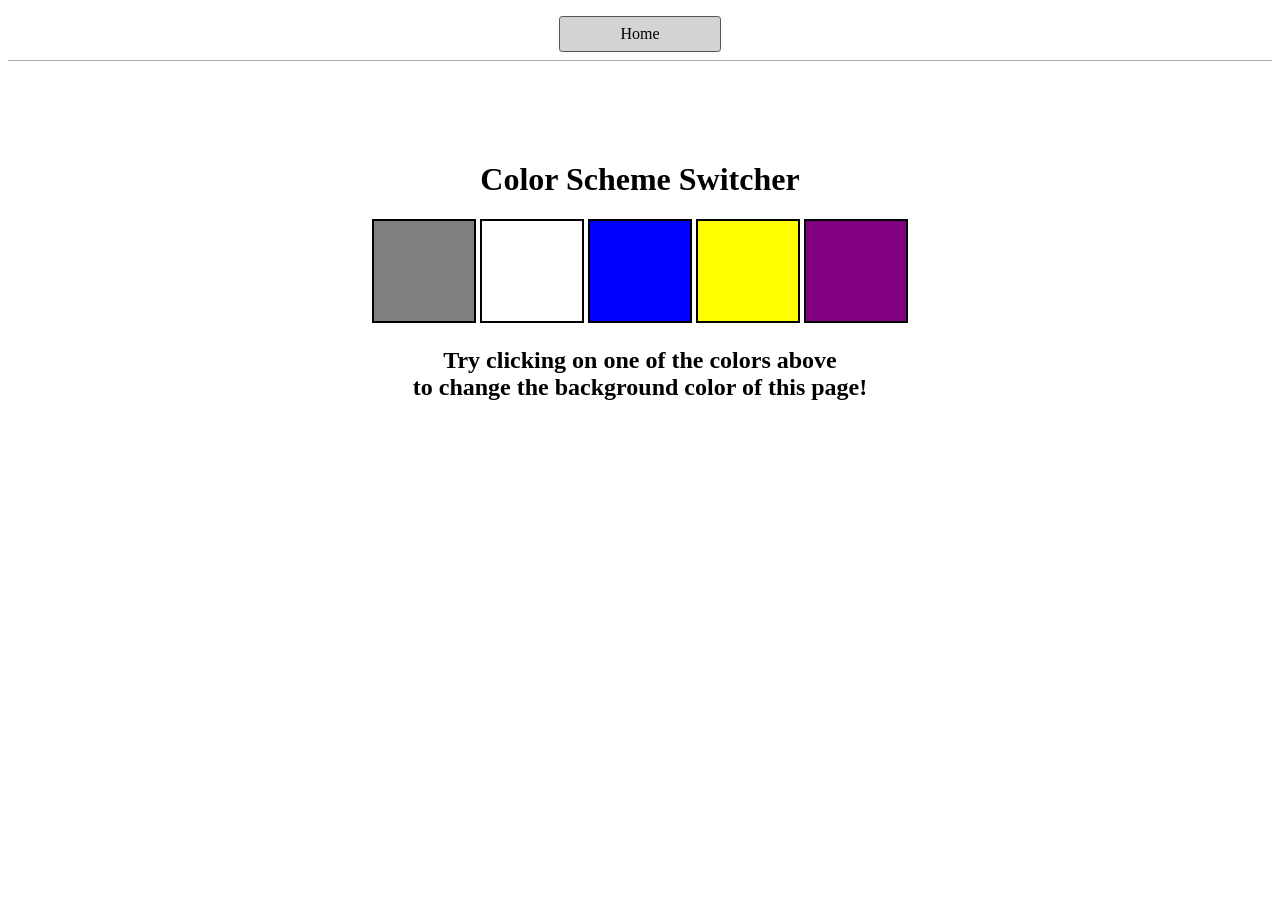
<file: 07_projects/1-colorChanger/index.html>
<!DOCTYPE html>
<html lang="en">
  <head>
    <meta charset="UTF-8" />
    <meta name="viewport" content="width=device-width, initial-scale=1.0" />
    <meta http-equiv="X-UA-Compatible" content="ie=edge" />
    <link rel="stylesheet" href="style.css" />

    <title>JavaScript Background Color Switcher</title>
  </head>
  <body>
    <nav>
      <a  href="../index.html" aria-current="page">Home</a>
    </nav>
    <main>
    <div class="canvas">
      <!-- <a
        style="
          background-color: #fff;
          padding: 10px 30px;
          border-radius: 8px;
          color: #212121;
          text-decoration: none;
          border: 2px solid #212121;
        "
        href="../index.html"
        >Back to Home Page</a
      > -->
      <h1>Color Scheme Switcher</h1>
      <span class="button" id="grey"></span>
      <span class="button" id="white"></span>
      <span class="button" id="blue"></span>
      <span class="button" id="yellow"></span>
      <span class="button" id="purple"></span>
      <h2>
        Try clicking on one of the colors above
        <span>to change the background color of this page!</span>
      </h2>
    </div>
    

    <script src="script.js"></script>

  </body>
</html>
</file>
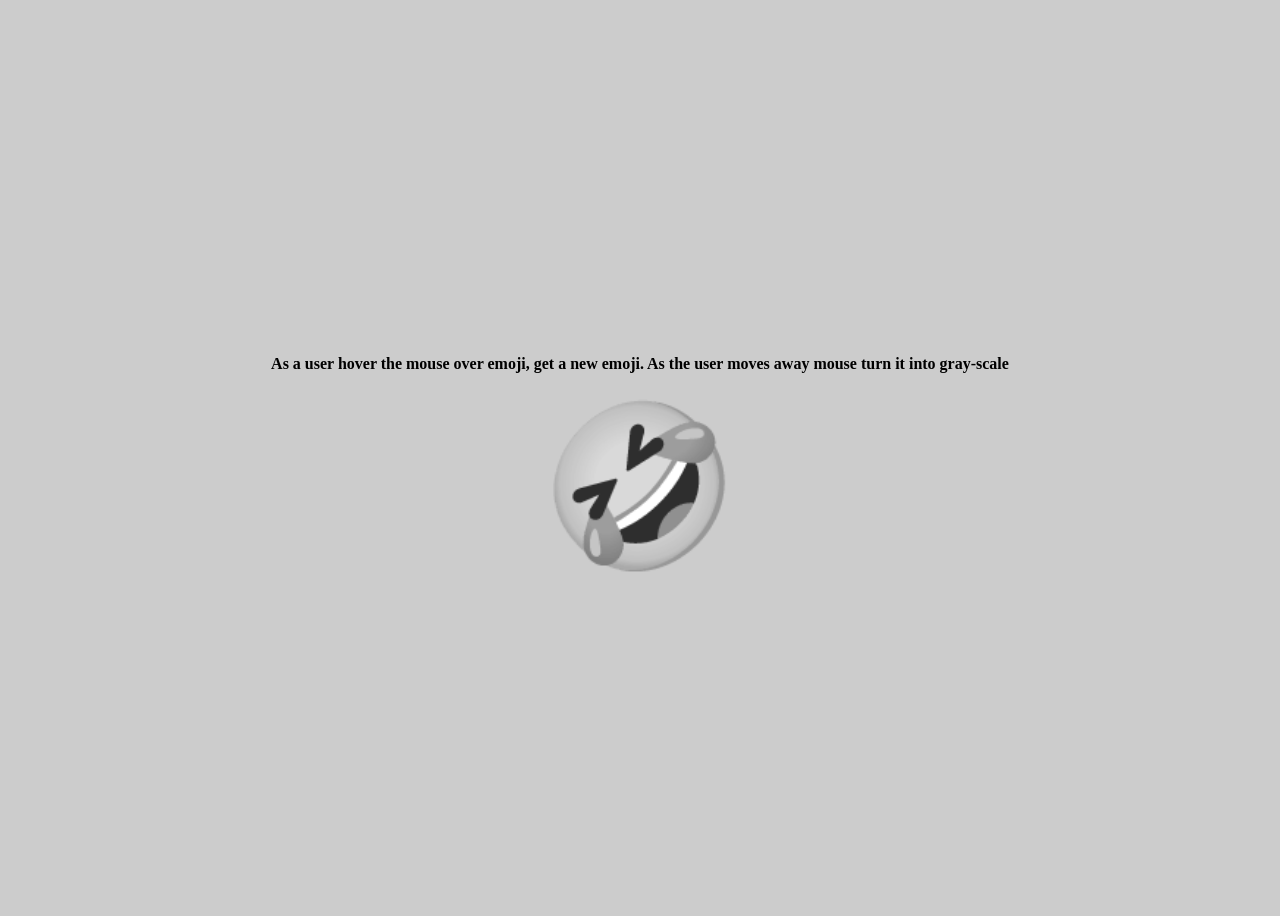
<file: 07_projects/10-emoji/index.html>
<html lang="en">
  <head>
    <meta charset="UTF-8" />
    <meta http-equiv="X-UA-Compatible" content="IE=edge" />
    <meta name="viewport" content="width=device-width, initial-scale=1.0" />
    <title>Random Emojies</title>
    <link rel="stylesheet" href="style.css" />
  </head>
  <body>
    <h4>
      As a user hover the mouse over emoji, get a new emoji. As the user moves
      away mouse turn it into gray-scale
    </h4>
    <div id="emoji">🤣</div>

    <script src="chaiaurcode.js"></script>
  </body>
</html>
</file>
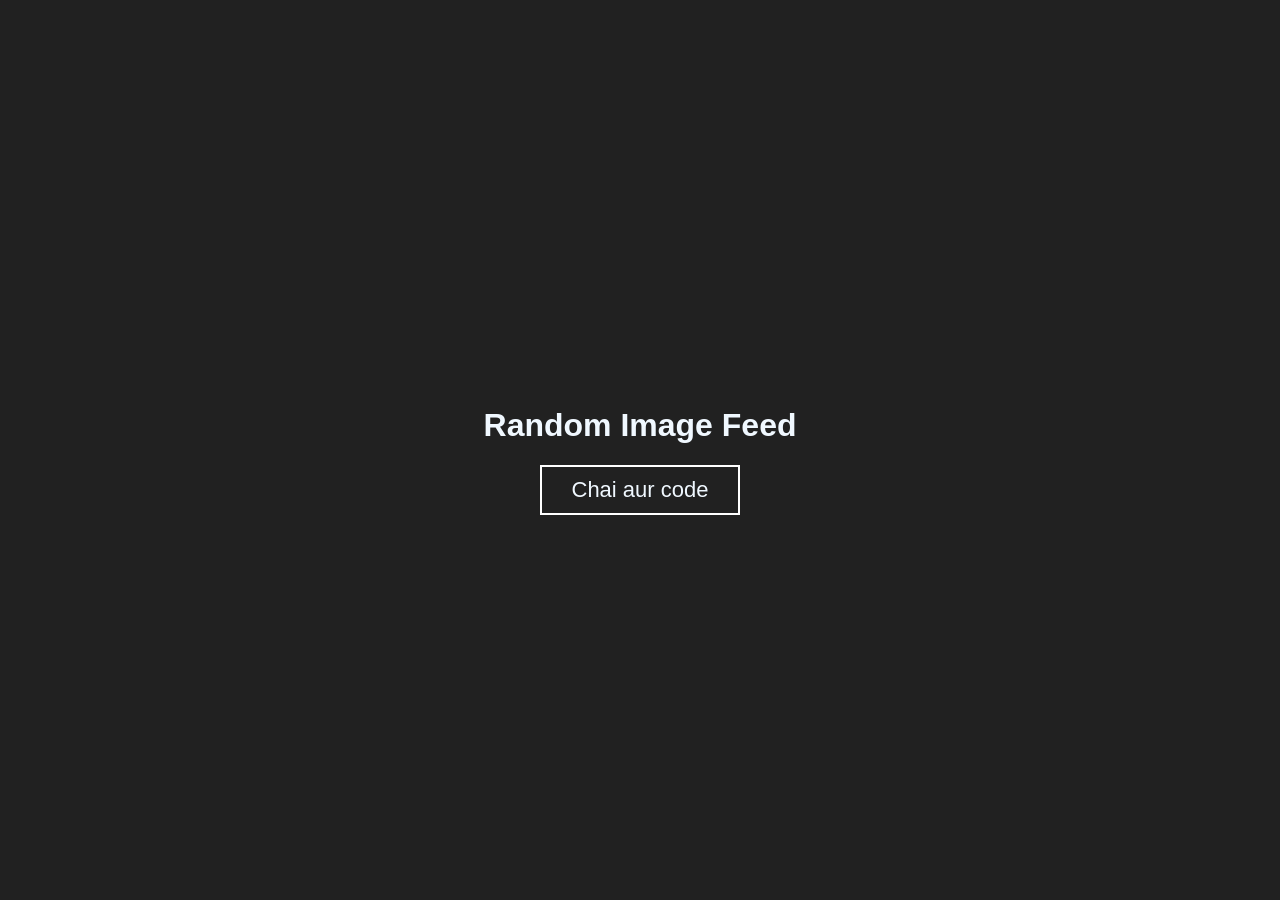
<file: 07_projects/12-randomImage/index.html>
<html lang="en">
  <head>
    <meta charset="UTF-8" />
    <meta http-equiv="X-UA-Compatible" content="IE=edge" />
    <meta name="viewport" content="width=device-width, initial-scale=1.0" />
    <title>Random Image Feed</title>
    <link rel="stylesheet" href="style.css" />
  </head>
  <body>
    <h1>Random Image Feed</h1>
    <div class="content"></div>
    <button>Chai aur code</button>

    <script src="chaiaurcode.js"></script>
  </body>
</html>
</file>
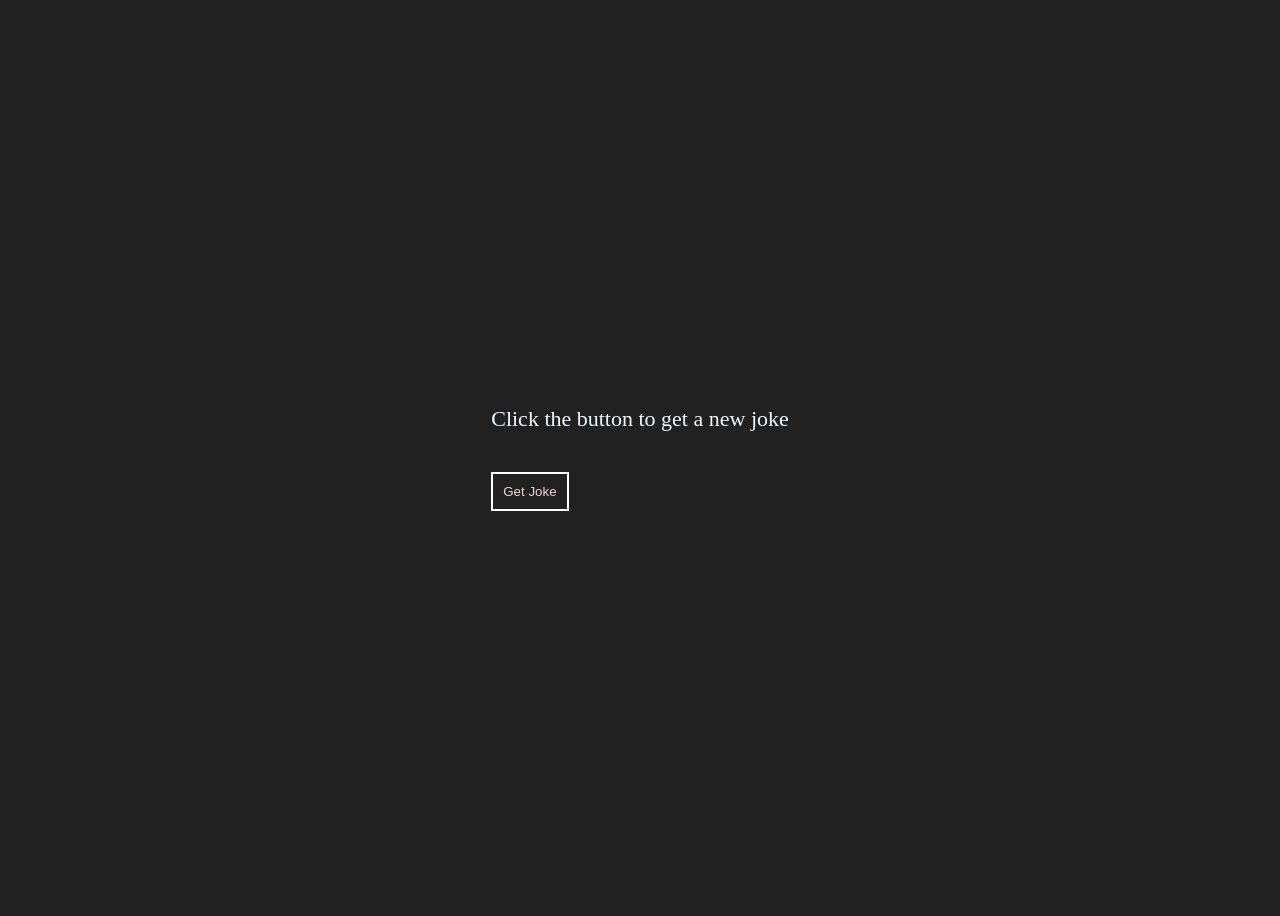
<file: 07_projects/13-jokes/index.html>
<html lang="en">
  <head>
    <meta charset="UTF-8" />
    <meta http-equiv="X-UA-Compatible" content="IE=edge" />
    <meta name="viewport" content="width=device-width, initial-scale=1.0" />
    <title>Chunk Norris</title>
    <link rel="stylesheet" href="style.css" />
  </head>
  <body>
    <section class="container">
      <div id="display-joke">Click the button to get a new joke</div>
      <button class="btn" id="getJoke">Get Joke</button>
    </section>

    <script src="chaiaurcode.js"></script>
  </body>
</html>
</file>
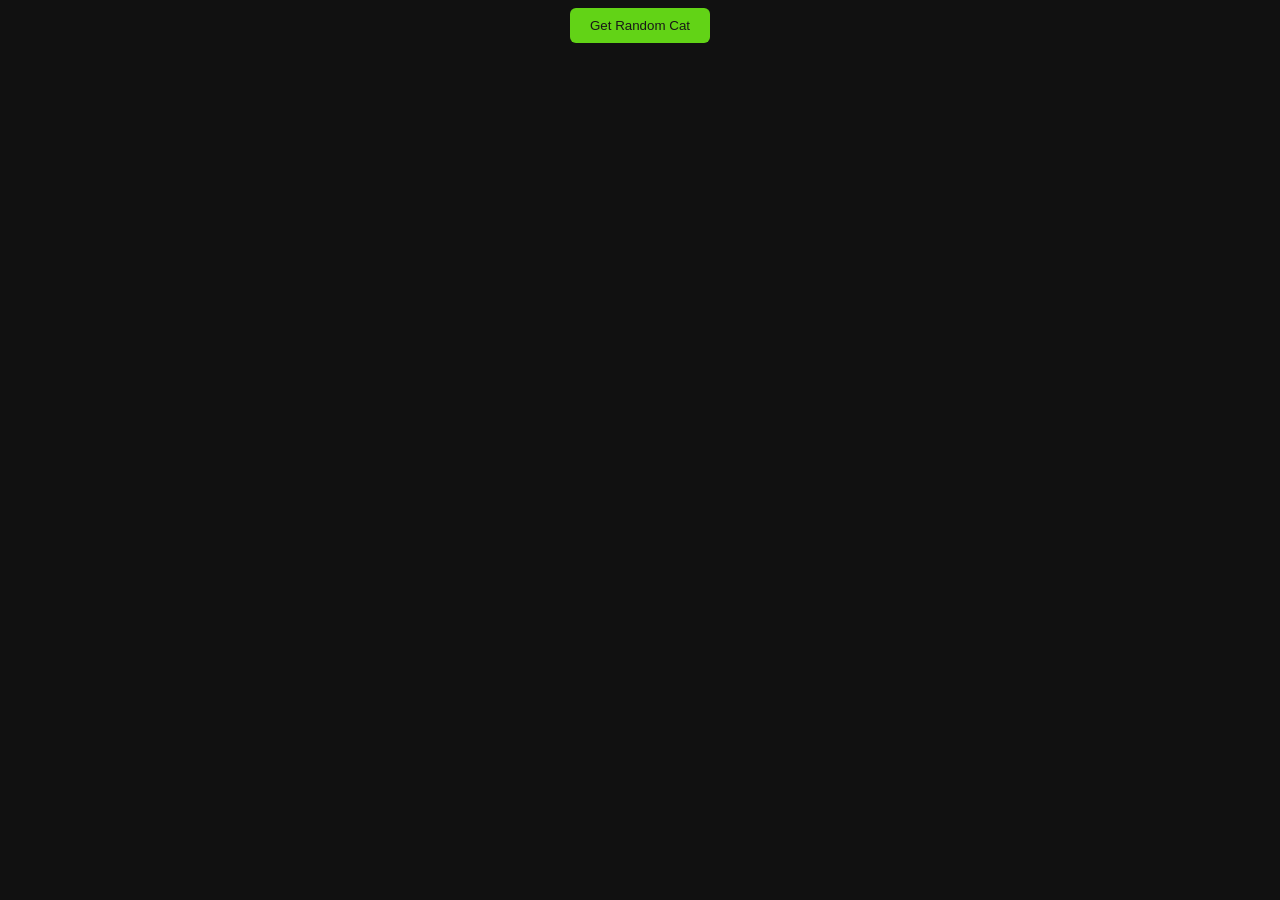
<file: 07_projects/14-cats/index.html>
<html lang="en">
  <head>
    <meta charset="UTF-8" />
    <meta http-equiv="X-UA-Compatible" content="IE=edge" />
    <meta name="viewport" content="width=device-width, initial-scale=1.0" />
    <title>Random Cat Images</title>
    <link rel="stylesheet" href="style.css" />
  </head>
  <body>
    <section class="header-content">
      <button class="btn">Get Random Cat</button>
    </section>

    <div class="container"></div>

    <script src="chaiaurcode.js"></script>
  </body>
</html>
</file>
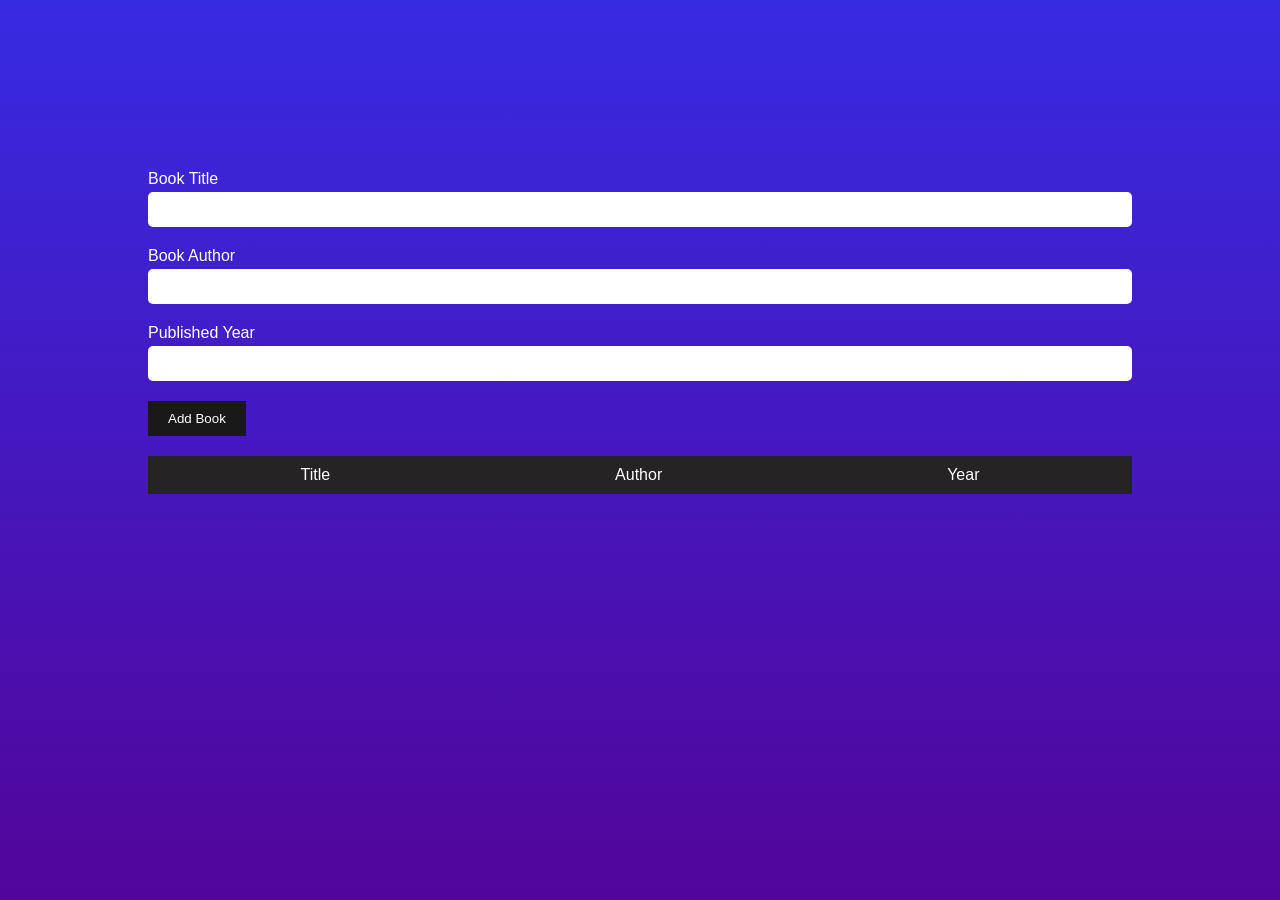
<file: 07_projects/15-crudDom/index.html>
<html lang="en">
  <head>
    <meta charset="UTF-8" />
    <meta http-equiv="X-UA-Compatible" content="IE=edge" />
    <meta name="viewport" content="width=device-width, initial-scale=1.0" />
    <title>BookList App</title>
    <link rel="stylesheet" href="style.css" />
  </head>
  <body>
    <section class="container">
      <form id="book-form">
        <div>
          <label for="title">Book Title</label>
          <input type="text" id="title" />
        </div>
        <div>
          <label for="author">Book Author</label>
          <input type="text" id="author" />
        </div>
        <div>
          <label for="year">Published Year</label>
          <input type="number" id="year" />
        </div>
        <button type="submit" class="btn">Add Book</button>
      </form>

      <section class="table">
        <section class="table-section">
          <div>Title</div>
          <div>Author</div>
          <div>Year</div>
        </section>

        <section id="book-list"></section>
      </section>
    </section>

    <script src="chaiaurcode.js"></script>
  </body>
</html>
</file>
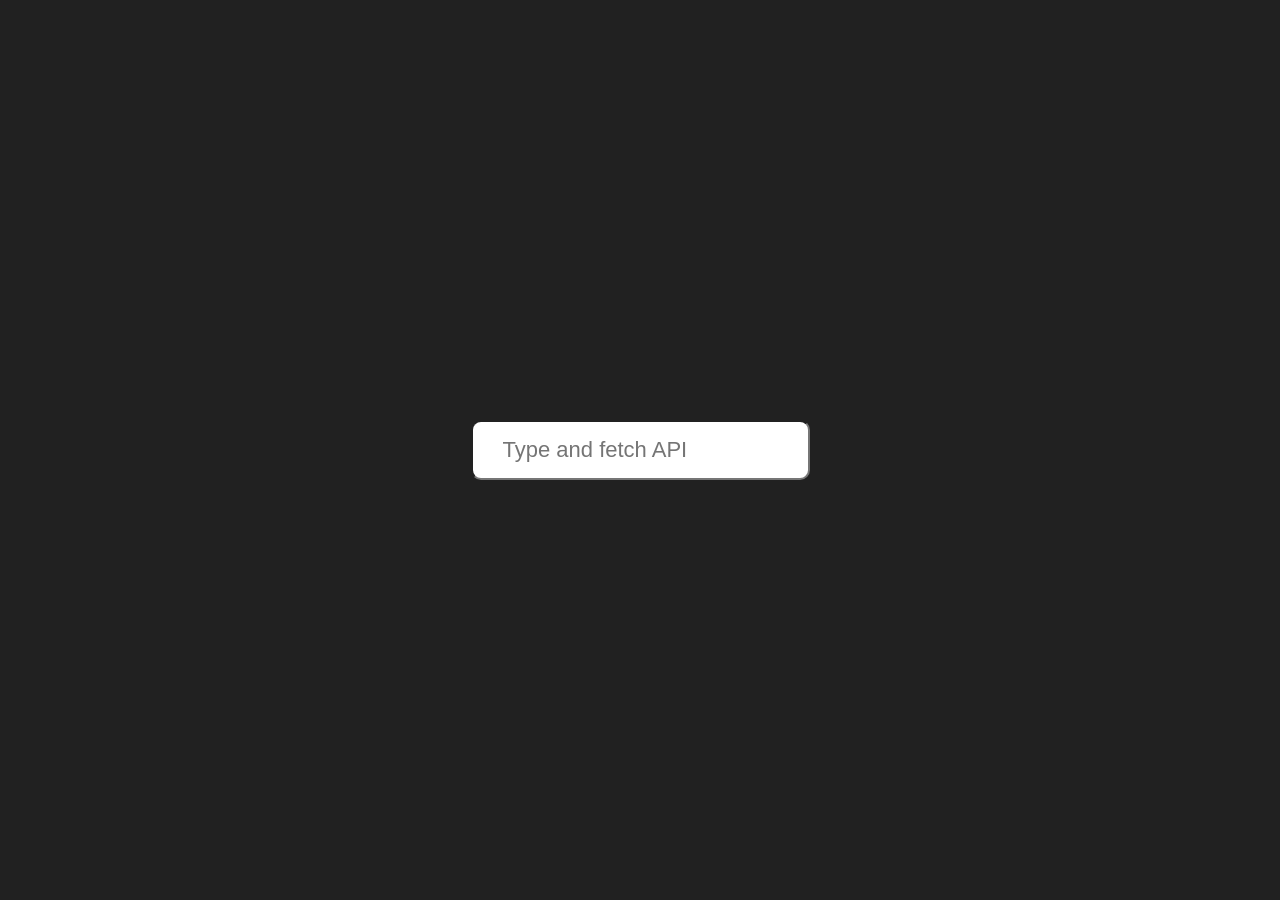
<file: 07_projects/16-debounce/index.html>
<!DOCTYPE html>
<html lang="en">
  <head>
    <meta charset="UTF-8" />
    <meta name="viewport" content="width=device-width, initial-scale=1.0" />
    <title>Debounced User Search</title>
    <link rel="stylesheet" href="style.css" />
  </head>
  <body>
    <div class="container">
      <input type="text" id="user-input" placeholder="Type and fetch API" />
      <div id="user-card" class="user-card"></div>
    </div>

    <script src="chaiaurcode.js"></script>
  </body>
</html>
</file>
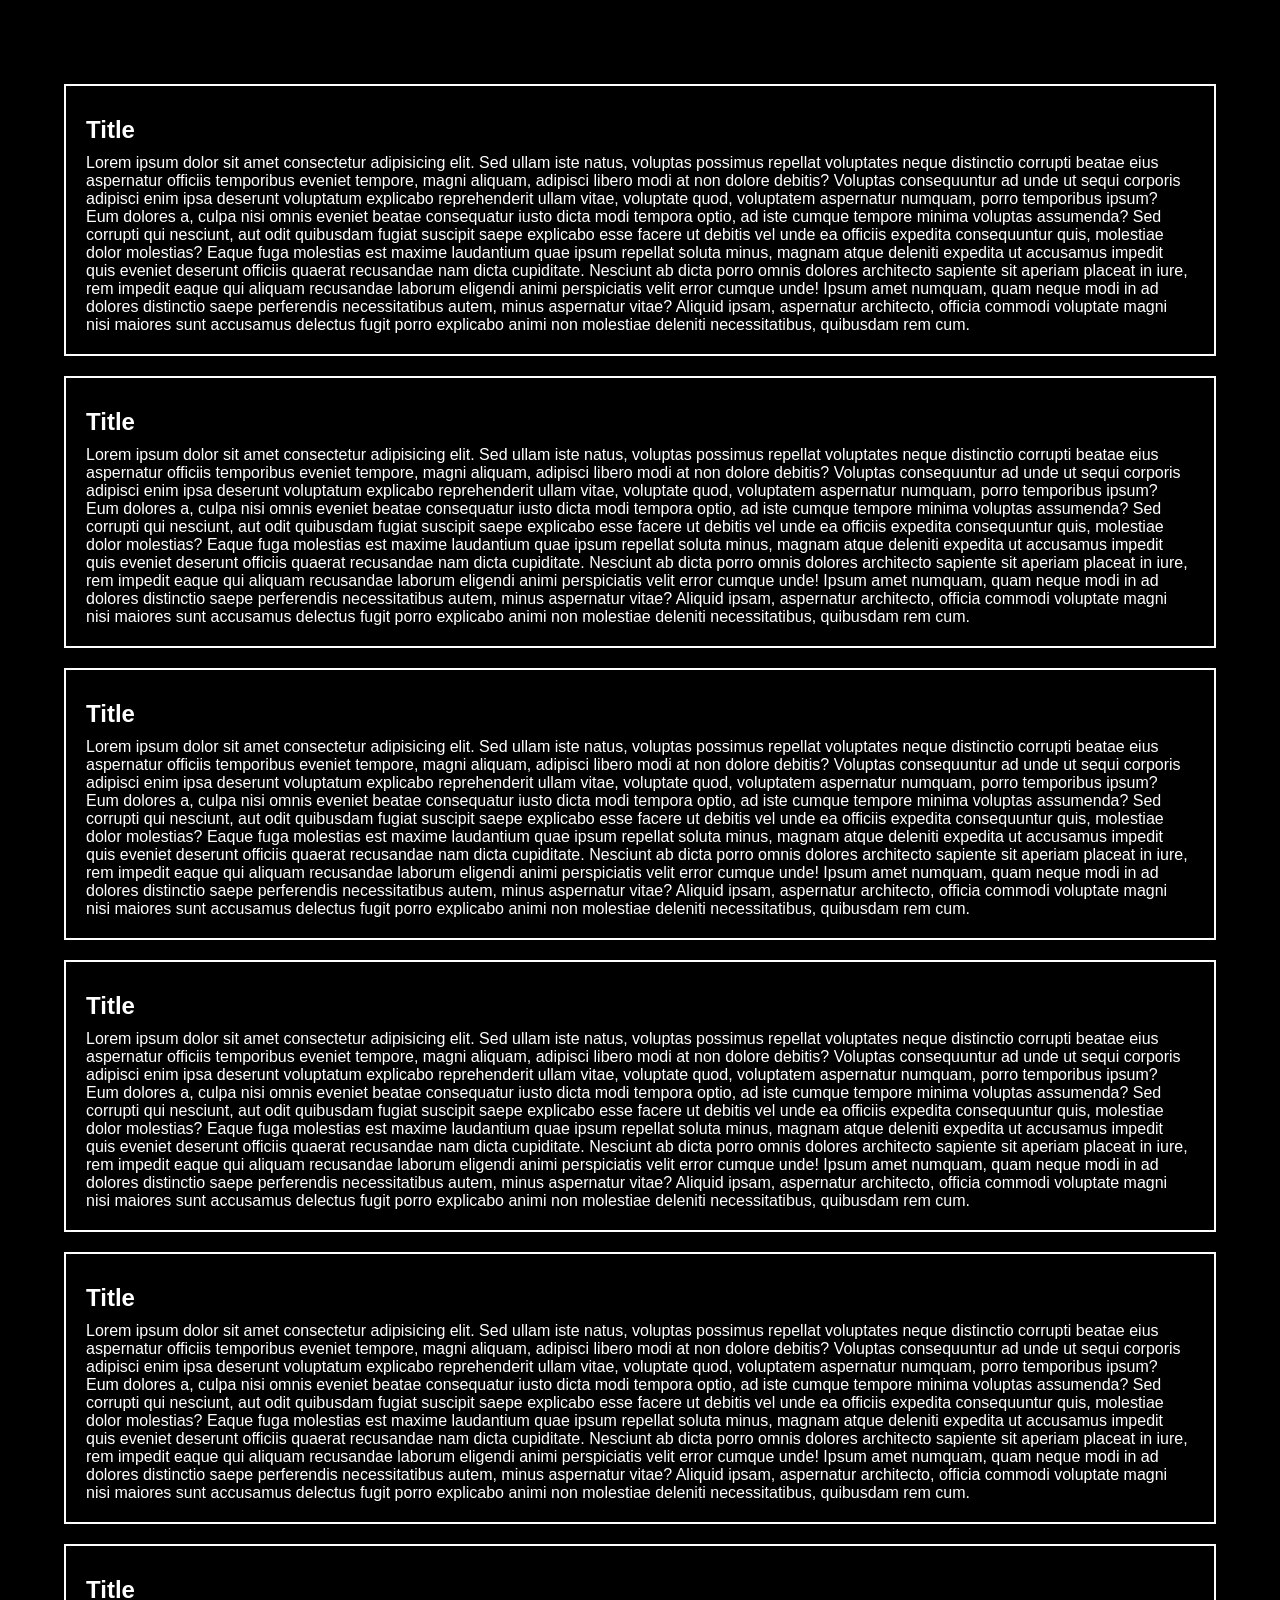
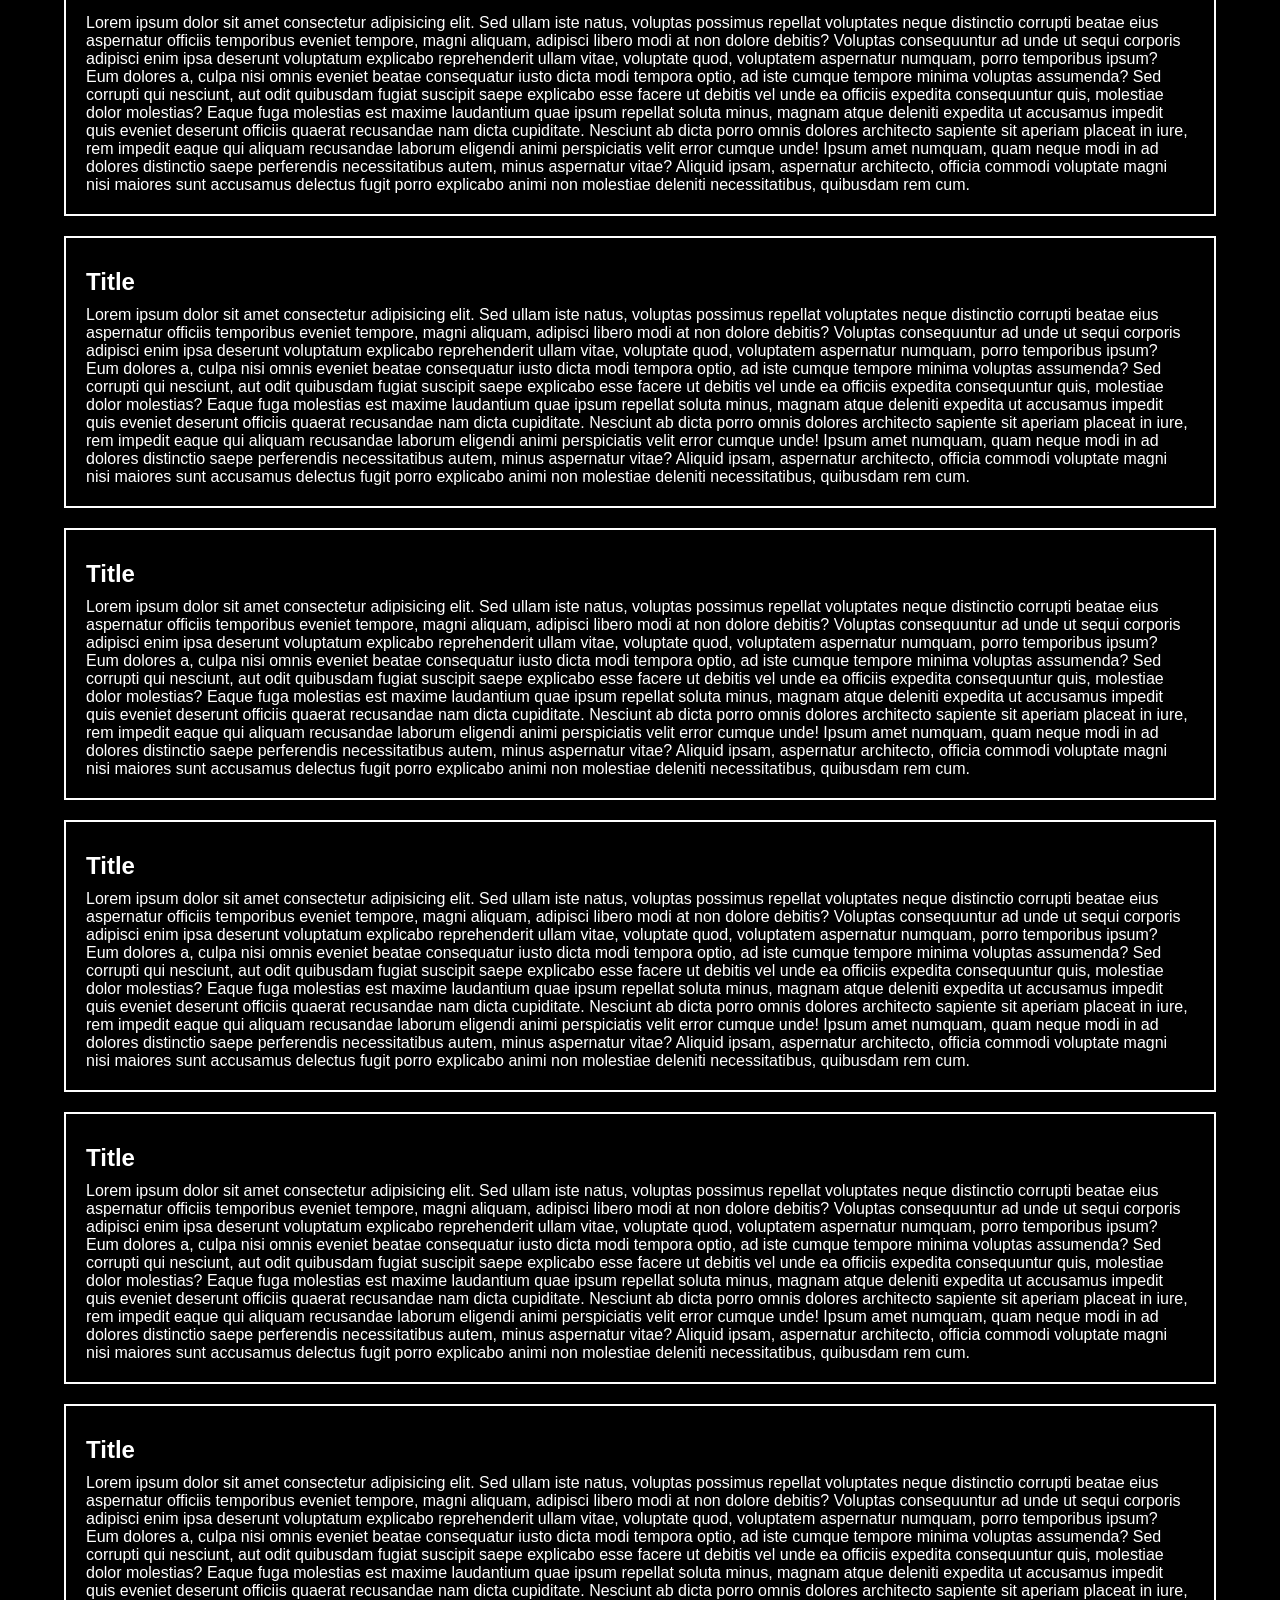
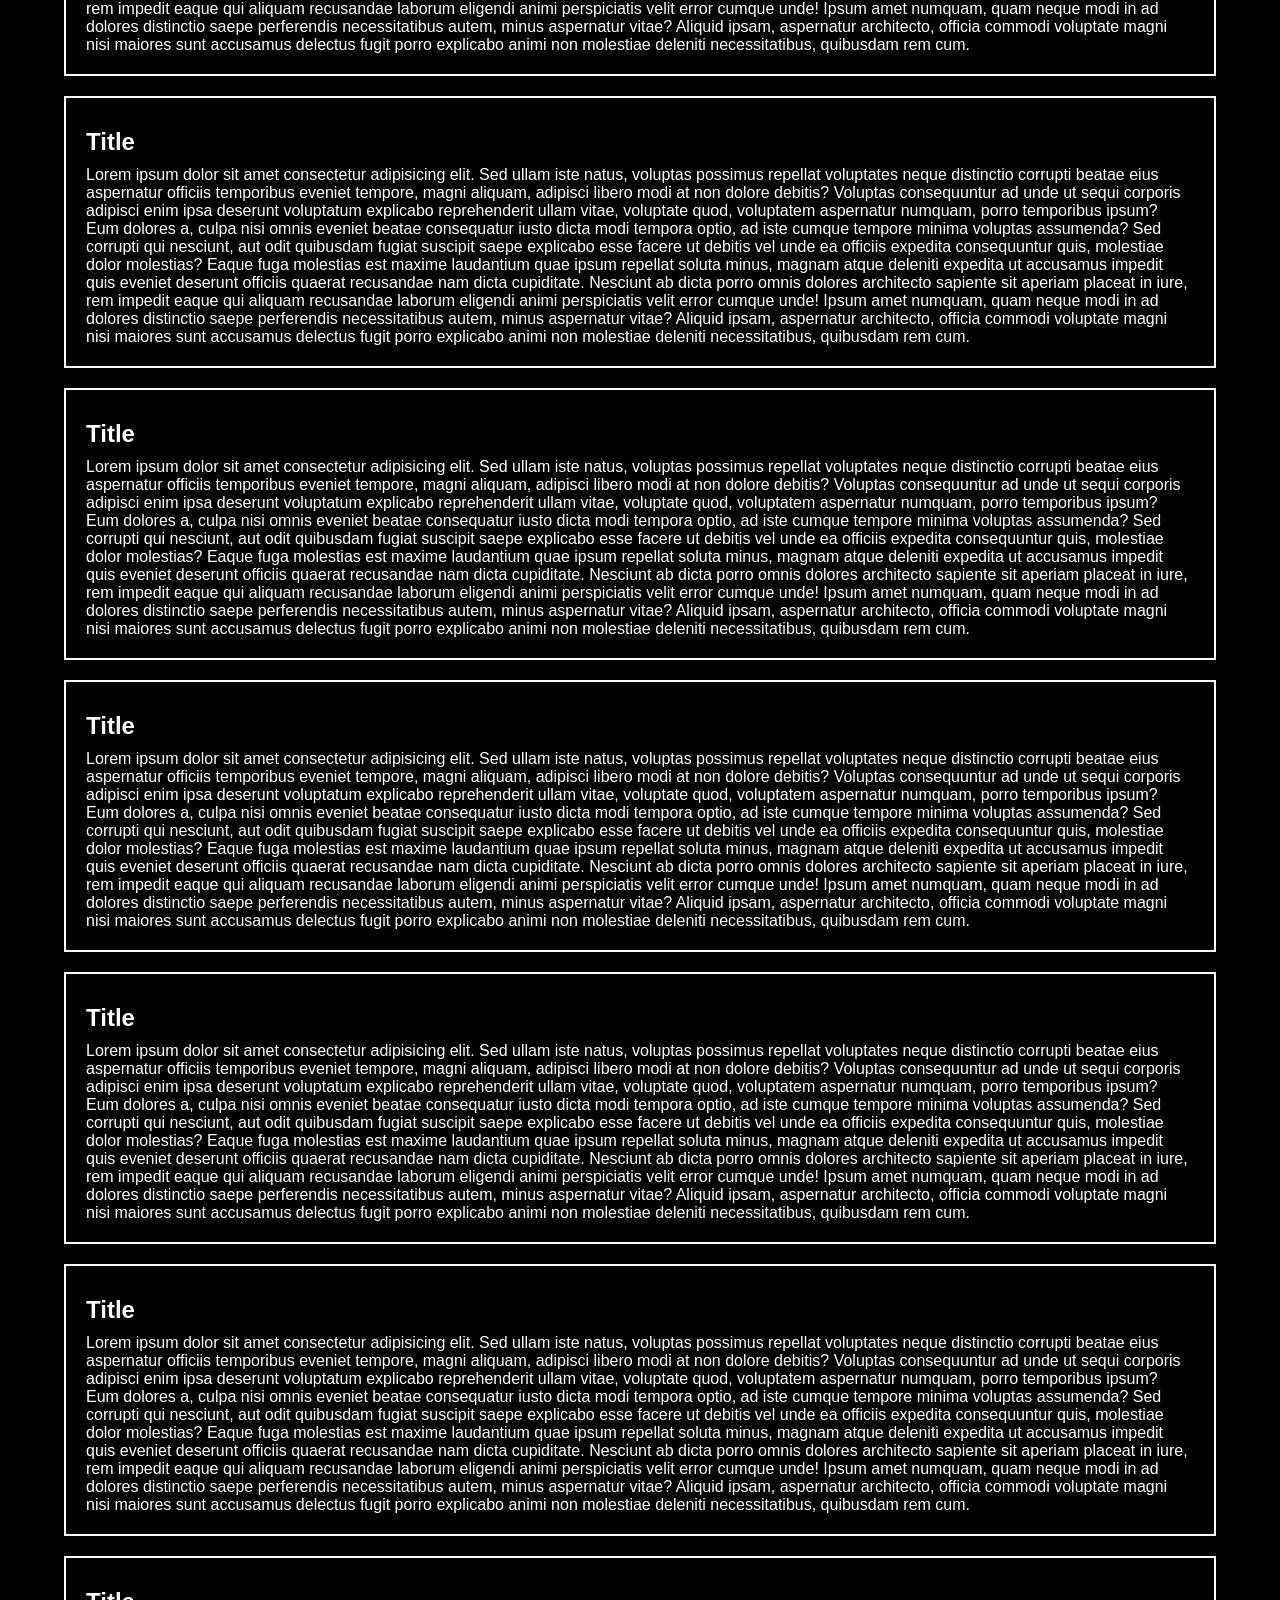
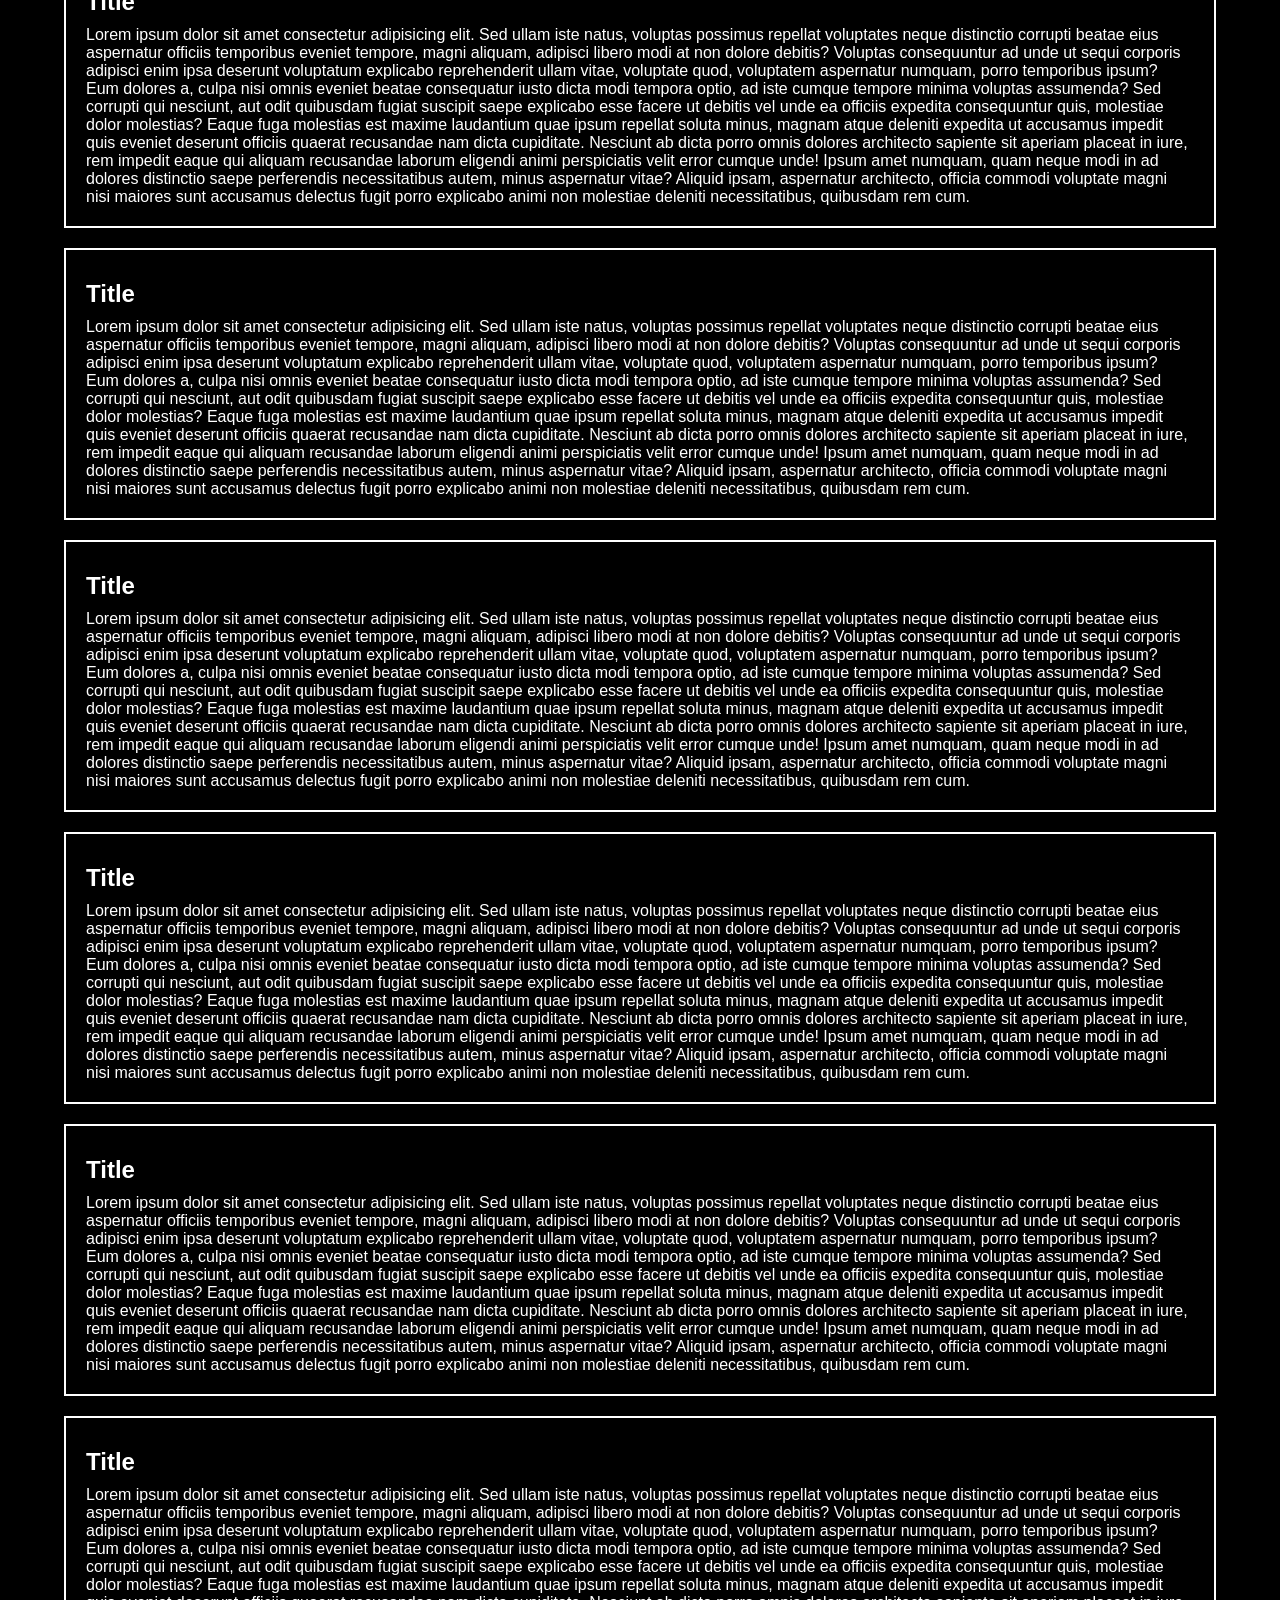
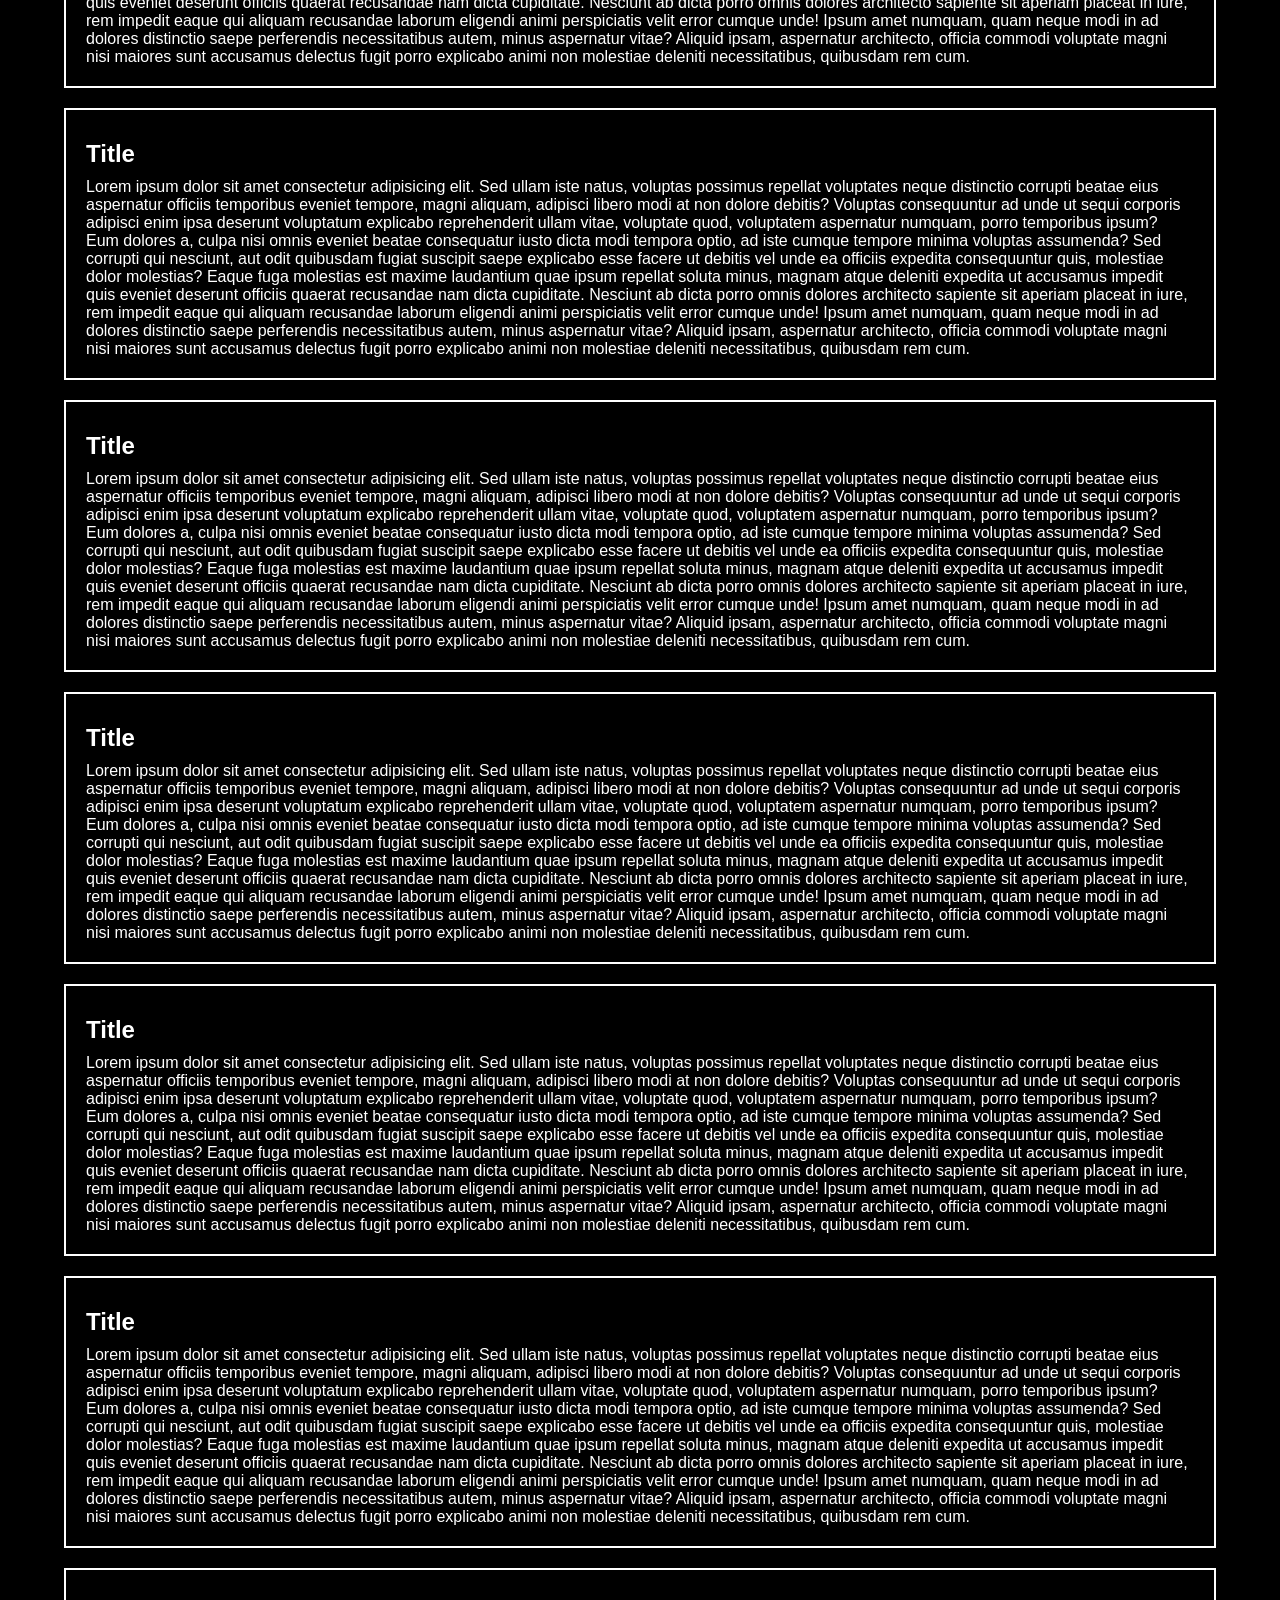
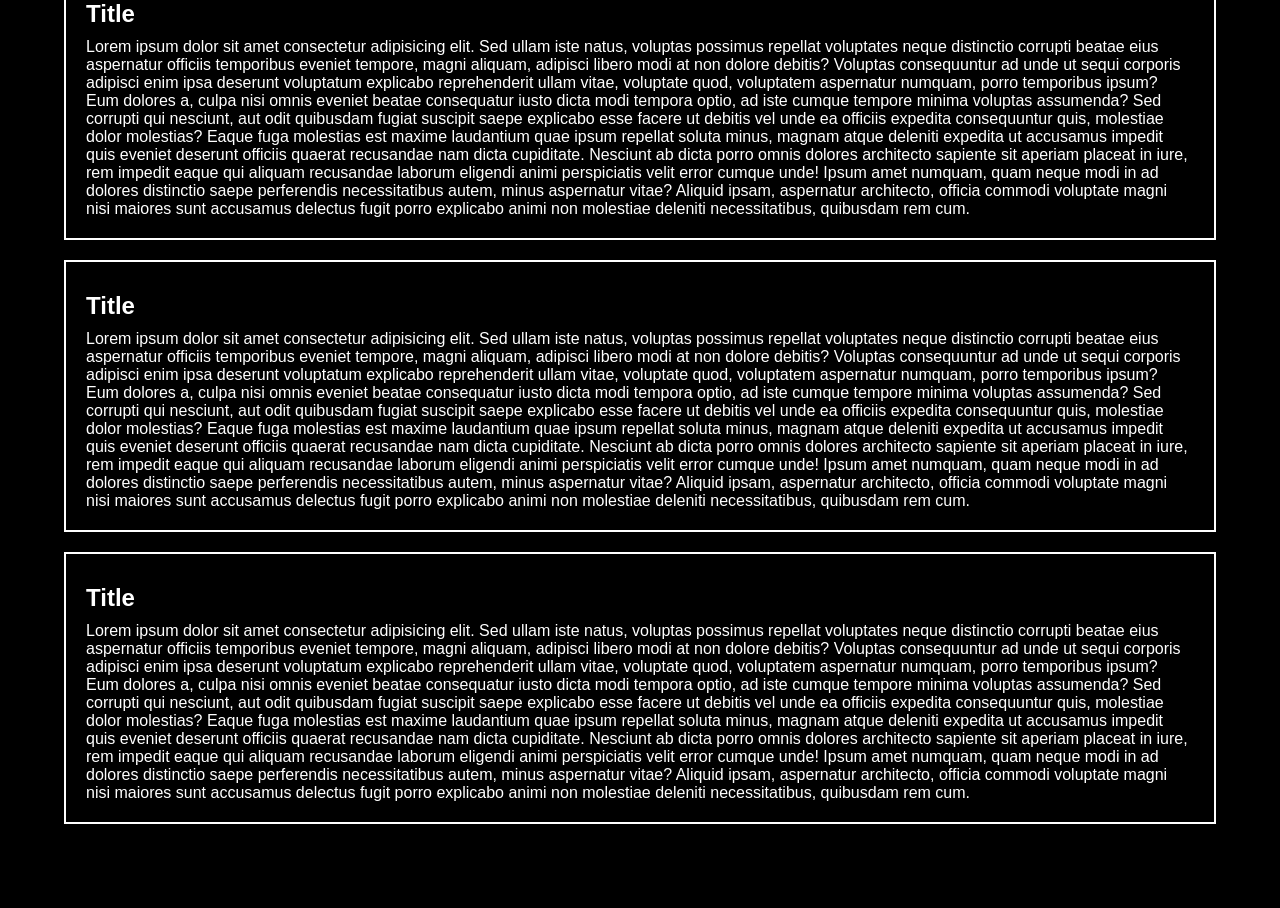
<file: 07_projects/7-scroll/index.html>
<!DOCTYPE html>
<html>
  <head>
    <meta charset="utf-8" />
    <meta http-equiv="X-UA-Compatible" content="IE=edge" />
    <meta name="viewport" content="width=device-width,initial-scale=1.0" />
    <title>Page Scroll Indicator</title>
    <link rel="stylesheet" href="./style.css" />
  </head>
  <body>
    <div class="content">
      <!-- (section>h1{Title}+p{lorem200})*30 -->
      <section>
        <h1>Title</h1>
        <p>Lorem ipsum dolor sit amet consectetur adipisicing elit. Sed ullam iste natus, voluptas possimus repellat voluptates neque distinctio corrupti beatae eius aspernatur officiis temporibus eveniet tempore, magni aliquam, adipisci libero modi at non dolore debitis? Voluptas consequuntur ad unde ut sequi corporis adipisci enim ipsa deserunt voluptatum explicabo reprehenderit ullam vitae, voluptate quod, voluptatem aspernatur numquam, porro temporibus ipsum? Eum dolores a, culpa nisi omnis eveniet beatae consequatur iusto dicta modi tempora optio, ad iste cumque tempore minima voluptas assumenda? Sed corrupti qui nesciunt, aut odit quibusdam fugiat suscipit saepe explicabo esse facere ut debitis vel unde ea officiis expedita consequuntur quis, molestiae dolor molestias? Eaque fuga molestias est maxime laudantium quae ipsum repellat soluta minus, magnam atque deleniti expedita ut accusamus impedit quis eveniet deserunt officiis quaerat recusandae nam dicta cupiditate. Nesciunt ab dicta porro omnis dolores architecto sapiente sit aperiam placeat in iure, rem impedit eaque qui aliquam recusandae laborum eligendi animi perspiciatis velit error cumque unde! Ipsum amet numquam, quam neque modi in ad dolores distinctio saepe perferendis necessitatibus autem, minus aspernatur vitae? Aliquid ipsam, aspernatur architecto, officia commodi voluptate magni nisi maiores sunt accusamus delectus fugit porro explicabo animi non molestiae deleniti necessitatibus, quibusdam rem cum.</p>
      </section>
      <section>
        <h1>Title</h1>
        <p>Lorem ipsum dolor sit amet consectetur adipisicing elit. Sed ullam iste natus, voluptas possimus repellat voluptates neque distinctio corrupti beatae eius aspernatur officiis temporibus eveniet tempore, magni aliquam, adipisci libero modi at non dolore debitis? Voluptas consequuntur ad unde ut sequi corporis adipisci enim ipsa deserunt voluptatum explicabo reprehenderit ullam vitae, voluptate quod, voluptatem aspernatur numquam, porro temporibus ipsum? Eum dolores a, culpa nisi omnis eveniet beatae consequatur iusto dicta modi tempora optio, ad iste cumque tempore minima voluptas assumenda? Sed corrupti qui nesciunt, aut odit quibusdam fugiat suscipit saepe explicabo esse facere ut debitis vel unde ea officiis expedita consequuntur quis, molestiae dolor molestias? Eaque fuga molestias est maxime laudantium quae ipsum repellat soluta minus, magnam atque deleniti expedita ut accusamus impedit quis eveniet deserunt officiis quaerat recusandae nam dicta cupiditate. Nesciunt ab dicta porro omnis dolores architecto sapiente sit aperiam placeat in iure, rem impedit eaque qui aliquam recusandae laborum eligendi animi perspiciatis velit error cumque unde! Ipsum amet numquam, quam neque modi in ad dolores distinctio saepe perferendis necessitatibus autem, minus aspernatur vitae? Aliquid ipsam, aspernatur architecto, officia commodi voluptate magni nisi maiores sunt accusamus delectus fugit porro explicabo animi non molestiae deleniti necessitatibus, quibusdam rem cum.</p>
      </section>
      <section>
        <h1>Title</h1>
        <p>Lorem ipsum dolor sit amet consectetur adipisicing elit. Sed ullam iste natus, voluptas possimus repellat voluptates neque distinctio corrupti beatae eius aspernatur officiis temporibus eveniet tempore, magni aliquam, adipisci libero modi at non dolore debitis? Voluptas consequuntur ad unde ut sequi corporis adipisci enim ipsa deserunt voluptatum explicabo reprehenderit ullam vitae, voluptate quod, voluptatem aspernatur numquam, porro temporibus ipsum? Eum dolores a, culpa nisi omnis eveniet beatae consequatur iusto dicta modi tempora optio, ad iste cumque tempore minima voluptas assumenda? Sed corrupti qui nesciunt, aut odit quibusdam fugiat suscipit saepe explicabo esse facere ut debitis vel unde ea officiis expedita consequuntur quis, molestiae dolor molestias? Eaque fuga molestias est maxime laudantium quae ipsum repellat soluta minus, magnam atque deleniti expedita ut accusamus impedit quis eveniet deserunt officiis quaerat recusandae nam dicta cupiditate. Nesciunt ab dicta porro omnis dolores architecto sapiente sit aperiam placeat in iure, rem impedit eaque qui aliquam recusandae laborum eligendi animi perspiciatis velit error cumque unde! Ipsum amet numquam, quam neque modi in ad dolores distinctio saepe perferendis necessitatibus autem, minus aspernatur vitae? Aliquid ipsam, aspernatur architecto, officia commodi voluptate magni nisi maiores sunt accusamus delectus fugit porro explicabo animi non molestiae deleniti necessitatibus, quibusdam rem cum.</p>
      </section>
      <section>
        <h1>Title</h1>
        <p>Lorem ipsum dolor sit amet consectetur adipisicing elit. Sed ullam iste natus, voluptas possimus repellat voluptates neque distinctio corrupti beatae eius aspernatur officiis temporibus eveniet tempore, magni aliquam, adipisci libero modi at non dolore debitis? Voluptas consequuntur ad unde ut sequi corporis adipisci enim ipsa deserunt voluptatum explicabo reprehenderit ullam vitae, voluptate quod, voluptatem aspernatur numquam, porro temporibus ipsum? Eum dolores a, culpa nisi omnis eveniet beatae consequatur iusto dicta modi tempora optio, ad iste cumque tempore minima voluptas assumenda? Sed corrupti qui nesciunt, aut odit quibusdam fugiat suscipit saepe explicabo esse facere ut debitis vel unde ea officiis expedita consequuntur quis, molestiae dolor molestias? Eaque fuga molestias est maxime laudantium quae ipsum repellat soluta minus, magnam atque deleniti expedita ut accusamus impedit quis eveniet deserunt officiis quaerat recusandae nam dicta cupiditate. Nesciunt ab dicta porro omnis dolores architecto sapiente sit aperiam placeat in iure, rem impedit eaque qui aliquam recusandae laborum eligendi animi perspiciatis velit error cumque unde! Ipsum amet numquam, quam neque modi in ad dolores distinctio saepe perferendis necessitatibus autem, minus aspernatur vitae? Aliquid ipsam, aspernatur architecto, officia commodi voluptate magni nisi maiores sunt accusamus delectus fugit porro explicabo animi non molestiae deleniti necessitatibus, quibusdam rem cum.</p>
      </section>
      <section>
        <h1>Title</h1>
        <p>Lorem ipsum dolor sit amet consectetur adipisicing elit. Sed ullam iste natus, voluptas possimus repellat voluptates neque distinctio corrupti beatae eius aspernatur officiis temporibus eveniet tempore, magni aliquam, adipisci libero modi at non dolore debitis? Voluptas consequuntur ad unde ut sequi corporis adipisci enim ipsa deserunt voluptatum explicabo reprehenderit ullam vitae, voluptate quod, voluptatem aspernatur numquam, porro temporibus ipsum? Eum dolores a, culpa nisi omnis eveniet beatae consequatur iusto dicta modi tempora optio, ad iste cumque tempore minima voluptas assumenda? Sed corrupti qui nesciunt, aut odit quibusdam fugiat suscipit saepe explicabo esse facere ut debitis vel unde ea officiis expedita consequuntur quis, molestiae dolor molestias? Eaque fuga molestias est maxime laudantium quae ipsum repellat soluta minus, magnam atque deleniti expedita ut accusamus impedit quis eveniet deserunt officiis quaerat recusandae nam dicta cupiditate. Nesciunt ab dicta porro omnis dolores architecto sapiente sit aperiam placeat in iure, rem impedit eaque qui aliquam recusandae laborum eligendi animi perspiciatis velit error cumque unde! Ipsum amet numquam, quam neque modi in ad dolores distinctio saepe perferendis necessitatibus autem, minus aspernatur vitae? Aliquid ipsam, aspernatur architecto, officia commodi voluptate magni nisi maiores sunt accusamus delectus fugit porro explicabo animi non molestiae deleniti necessitatibus, quibusdam rem cum.</p>
      </section>
      <section>
        <h1>Title</h1>
        <p>Lorem ipsum dolor sit amet consectetur adipisicing elit. Sed ullam iste natus, voluptas possimus repellat voluptates neque distinctio corrupti beatae eius aspernatur officiis temporibus eveniet tempore, magni aliquam, adipisci libero modi at non dolore debitis? Voluptas consequuntur ad unde ut sequi corporis adipisci enim ipsa deserunt voluptatum explicabo reprehenderit ullam vitae, voluptate quod, voluptatem aspernatur numquam, porro temporibus ipsum? Eum dolores a, culpa nisi omnis eveniet beatae consequatur iusto dicta modi tempora optio, ad iste cumque tempore minima voluptas assumenda? Sed corrupti qui nesciunt, aut odit quibusdam fugiat suscipit saepe explicabo esse facere ut debitis vel unde ea officiis expedita consequuntur quis, molestiae dolor molestias? Eaque fuga molestias est maxime laudantium quae ipsum repellat soluta minus, magnam atque deleniti expedita ut accusamus impedit quis eveniet deserunt officiis quaerat recusandae nam dicta cupiditate. Nesciunt ab dicta porro omnis dolores architecto sapiente sit aperiam placeat in iure, rem impedit eaque qui aliquam recusandae laborum eligendi animi perspiciatis velit error cumque unde! Ipsum amet numquam, quam neque modi in ad dolores distinctio saepe perferendis necessitatibus autem, minus aspernatur vitae? Aliquid ipsam, aspernatur architecto, officia commodi voluptate magni nisi maiores sunt accusamus delectus fugit porro explicabo animi non molestiae deleniti necessitatibus, quibusdam rem cum.</p>
      </section>
      <section>
        <h1>Title</h1>
        <p>Lorem ipsum dolor sit amet consectetur adipisicing elit. Sed ullam iste natus, voluptas possimus repellat voluptates neque distinctio corrupti beatae eius aspernatur officiis temporibus eveniet tempore, magni aliquam, adipisci libero modi at non dolore debitis? Voluptas consequuntur ad unde ut sequi corporis adipisci enim ipsa deserunt voluptatum explicabo reprehenderit ullam vitae, voluptate quod, voluptatem aspernatur numquam, porro temporibus ipsum? Eum dolores a, culpa nisi omnis eveniet beatae consequatur iusto dicta modi tempora optio, ad iste cumque tempore minima voluptas assumenda? Sed corrupti qui nesciunt, aut odit quibusdam fugiat suscipit saepe explicabo esse facere ut debitis vel unde ea officiis expedita consequuntur quis, molestiae dolor molestias? Eaque fuga molestias est maxime laudantium quae ipsum repellat soluta minus, magnam atque deleniti expedita ut accusamus impedit quis eveniet deserunt officiis quaerat recusandae nam dicta cupiditate. Nesciunt ab dicta porro omnis dolores architecto sapiente sit aperiam placeat in iure, rem impedit eaque qui aliquam recusandae laborum eligendi animi perspiciatis velit error cumque unde! Ipsum amet numquam, quam neque modi in ad dolores distinctio saepe perferendis necessitatibus autem, minus aspernatur vitae? Aliquid ipsam, aspernatur architecto, officia commodi voluptate magni nisi maiores sunt accusamus delectus fugit porro explicabo animi non molestiae deleniti necessitatibus, quibusdam rem cum.</p>
      </section>
      <section>
        <h1>Title</h1>
        <p>Lorem ipsum dolor sit amet consectetur adipisicing elit. Sed ullam iste natus, voluptas possimus repellat voluptates neque distinctio corrupti beatae eius aspernatur officiis temporibus eveniet tempore, magni aliquam, adipisci libero modi at non dolore debitis? Voluptas consequuntur ad unde ut sequi corporis adipisci enim ipsa deserunt voluptatum explicabo reprehenderit ullam vitae, voluptate quod, voluptatem aspernatur numquam, porro temporibus ipsum? Eum dolores a, culpa nisi omnis eveniet beatae consequatur iusto dicta modi tempora optio, ad iste cumque tempore minima voluptas assumenda? Sed corrupti qui nesciunt, aut odit quibusdam fugiat suscipit saepe explicabo esse facere ut debitis vel unde ea officiis expedita consequuntur quis, molestiae dolor molestias? Eaque fuga molestias est maxime laudantium quae ipsum repellat soluta minus, magnam atque deleniti expedita ut accusamus impedit quis eveniet deserunt officiis quaerat recusandae nam dicta cupiditate. Nesciunt ab dicta porro omnis dolores architecto sapiente sit aperiam placeat in iure, rem impedit eaque qui aliquam recusandae laborum eligendi animi perspiciatis velit error cumque unde! Ipsum amet numquam, quam neque modi in ad dolores distinctio saepe perferendis necessitatibus autem, minus aspernatur vitae? Aliquid ipsam, aspernatur architecto, officia commodi voluptate magni nisi maiores sunt accusamus delectus fugit porro explicabo animi non molestiae deleniti necessitatibus, quibusdam rem cum.</p>
      </section>
      <section>
        <h1>Title</h1>
        <p>Lorem ipsum dolor sit amet consectetur adipisicing elit. Sed ullam iste natus, voluptas possimus repellat voluptates neque distinctio corrupti beatae eius aspernatur officiis temporibus eveniet tempore, magni aliquam, adipisci libero modi at non dolore debitis? Voluptas consequuntur ad unde ut sequi corporis adipisci enim ipsa deserunt voluptatum explicabo reprehenderit ullam vitae, voluptate quod, voluptatem aspernatur numquam, porro temporibus ipsum? Eum dolores a, culpa nisi omnis eveniet beatae consequatur iusto dicta modi tempora optio, ad iste cumque tempore minima voluptas assumenda? Sed corrupti qui nesciunt, aut odit quibusdam fugiat suscipit saepe explicabo esse facere ut debitis vel unde ea officiis expedita consequuntur quis, molestiae dolor molestias? Eaque fuga molestias est maxime laudantium quae ipsum repellat soluta minus, magnam atque deleniti expedita ut accusamus impedit quis eveniet deserunt officiis quaerat recusandae nam dicta cupiditate. Nesciunt ab dicta porro omnis dolores architecto sapiente sit aperiam placeat in iure, rem impedit eaque qui aliquam recusandae laborum eligendi animi perspiciatis velit error cumque unde! Ipsum amet numquam, quam neque modi in ad dolores distinctio saepe perferendis necessitatibus autem, minus aspernatur vitae? Aliquid ipsam, aspernatur architecto, officia commodi voluptate magni nisi maiores sunt accusamus delectus fugit porro explicabo animi non molestiae deleniti necessitatibus, quibusdam rem cum.</p>
      </section>
      <section>
        <h1>Title</h1>
        <p>Lorem ipsum dolor sit amet consectetur adipisicing elit. Sed ullam iste natus, voluptas possimus repellat voluptates neque distinctio corrupti beatae eius aspernatur officiis temporibus eveniet tempore, magni aliquam, adipisci libero modi at non dolore debitis? Voluptas consequuntur ad unde ut sequi corporis adipisci enim ipsa deserunt voluptatum explicabo reprehenderit ullam vitae, voluptate quod, voluptatem aspernatur numquam, porro temporibus ipsum? Eum dolores a, culpa nisi omnis eveniet beatae consequatur iusto dicta modi tempora optio, ad iste cumque tempore minima voluptas assumenda? Sed corrupti qui nesciunt, aut odit quibusdam fugiat suscipit saepe explicabo esse facere ut debitis vel unde ea officiis expedita consequuntur quis, molestiae dolor molestias? Eaque fuga molestias est maxime laudantium quae ipsum repellat soluta minus, magnam atque deleniti expedita ut accusamus impedit quis eveniet deserunt officiis quaerat recusandae nam dicta cupiditate. Nesciunt ab dicta porro omnis dolores architecto sapiente sit aperiam placeat in iure, rem impedit eaque qui aliquam recusandae laborum eligendi animi perspiciatis velit error cumque unde! Ipsum amet numquam, quam neque modi in ad dolores distinctio saepe perferendis necessitatibus autem, minus aspernatur vitae? Aliquid ipsam, aspernatur architecto, officia commodi voluptate magni nisi maiores sunt accusamus delectus fugit porro explicabo animi non molestiae deleniti necessitatibus, quibusdam rem cum.</p>
      </section>
      <section>
        <h1>Title</h1>
        <p>Lorem ipsum dolor sit amet consectetur adipisicing elit. Sed ullam iste natus, voluptas possimus repellat voluptates neque distinctio corrupti beatae eius aspernatur officiis temporibus eveniet tempore, magni aliquam, adipisci libero modi at non dolore debitis? Voluptas consequuntur ad unde ut sequi corporis adipisci enim ipsa deserunt voluptatum explicabo reprehenderit ullam vitae, voluptate quod, voluptatem aspernatur numquam, porro temporibus ipsum? Eum dolores a, culpa nisi omnis eveniet beatae consequatur iusto dicta modi tempora optio, ad iste cumque tempore minima voluptas assumenda? Sed corrupti qui nesciunt, aut odit quibusdam fugiat suscipit saepe explicabo esse facere ut debitis vel unde ea officiis expedita consequuntur quis, molestiae dolor molestias? Eaque fuga molestias est maxime laudantium quae ipsum repellat soluta minus, magnam atque deleniti expedita ut accusamus impedit quis eveniet deserunt officiis quaerat recusandae nam dicta cupiditate. Nesciunt ab dicta porro omnis dolores architecto sapiente sit aperiam placeat in iure, rem impedit eaque qui aliquam recusandae laborum eligendi animi perspiciatis velit error cumque unde! Ipsum amet numquam, quam neque modi in ad dolores distinctio saepe perferendis necessitatibus autem, minus aspernatur vitae? Aliquid ipsam, aspernatur architecto, officia commodi voluptate magni nisi maiores sunt accusamus delectus fugit porro explicabo animi non molestiae deleniti necessitatibus, quibusdam rem cum.</p>
      </section>
      <section>
        <h1>Title</h1>
        <p>Lorem ipsum dolor sit amet consectetur adipisicing elit. Sed ullam iste natus, voluptas possimus repellat voluptates neque distinctio corrupti beatae eius aspernatur officiis temporibus eveniet tempore, magni aliquam, adipisci libero modi at non dolore debitis? Voluptas consequuntur ad unde ut sequi corporis adipisci enim ipsa deserunt voluptatum explicabo reprehenderit ullam vitae, voluptate quod, voluptatem aspernatur numquam, porro temporibus ipsum? Eum dolores a, culpa nisi omnis eveniet beatae consequatur iusto dicta modi tempora optio, ad iste cumque tempore minima voluptas assumenda? Sed corrupti qui nesciunt, aut odit quibusdam fugiat suscipit saepe explicabo esse facere ut debitis vel unde ea officiis expedita consequuntur quis, molestiae dolor molestias? Eaque fuga molestias est maxime laudantium quae ipsum repellat soluta minus, magnam atque deleniti expedita ut accusamus impedit quis eveniet deserunt officiis quaerat recusandae nam dicta cupiditate. Nesciunt ab dicta porro omnis dolores architecto sapiente sit aperiam placeat in iure, rem impedit eaque qui aliquam recusandae laborum eligendi animi perspiciatis velit error cumque unde! Ipsum amet numquam, quam neque modi in ad dolores distinctio saepe perferendis necessitatibus autem, minus aspernatur vitae? Aliquid ipsam, aspernatur architecto, officia commodi voluptate magni nisi maiores sunt accusamus delectus fugit porro explicabo animi non molestiae deleniti necessitatibus, quibusdam rem cum.</p>
      </section>
      <section>
        <h1>Title</h1>
        <p>Lorem ipsum dolor sit amet consectetur adipisicing elit. Sed ullam iste natus, voluptas possimus repellat voluptates neque distinctio corrupti beatae eius aspernatur officiis temporibus eveniet tempore, magni aliquam, adipisci libero modi at non dolore debitis? Voluptas consequuntur ad unde ut sequi corporis adipisci enim ipsa deserunt voluptatum explicabo reprehenderit ullam vitae, voluptate quod, voluptatem aspernatur numquam, porro temporibus ipsum? Eum dolores a, culpa nisi omnis eveniet beatae consequatur iusto dicta modi tempora optio, ad iste cumque tempore minima voluptas assumenda? Sed corrupti qui nesciunt, aut odit quibusdam fugiat suscipit saepe explicabo esse facere ut debitis vel unde ea officiis expedita consequuntur quis, molestiae dolor molestias? Eaque fuga molestias est maxime laudantium quae ipsum repellat soluta minus, magnam atque deleniti expedita ut accusamus impedit quis eveniet deserunt officiis quaerat recusandae nam dicta cupiditate. Nesciunt ab dicta porro omnis dolores architecto sapiente sit aperiam placeat in iure, rem impedit eaque qui aliquam recusandae laborum eligendi animi perspiciatis velit error cumque unde! Ipsum amet numquam, quam neque modi in ad dolores distinctio saepe perferendis necessitatibus autem, minus aspernatur vitae? Aliquid ipsam, aspernatur architecto, officia commodi voluptate magni nisi maiores sunt accusamus delectus fugit porro explicabo animi non molestiae deleniti necessitatibus, quibusdam rem cum.</p>
      </section>
      <section>
        <h1>Title</h1>
        <p>Lorem ipsum dolor sit amet consectetur adipisicing elit. Sed ullam iste natus, voluptas possimus repellat voluptates neque distinctio corrupti beatae eius aspernatur officiis temporibus eveniet tempore, magni aliquam, adipisci libero modi at non dolore debitis? Voluptas consequuntur ad unde ut sequi corporis adipisci enim ipsa deserunt voluptatum explicabo reprehenderit ullam vitae, voluptate quod, voluptatem aspernatur numquam, porro temporibus ipsum? Eum dolores a, culpa nisi omnis eveniet beatae consequatur iusto dicta modi tempora optio, ad iste cumque tempore minima voluptas assumenda? Sed corrupti qui nesciunt, aut odit quibusdam fugiat suscipit saepe explicabo esse facere ut debitis vel unde ea officiis expedita consequuntur quis, molestiae dolor molestias? Eaque fuga molestias est maxime laudantium quae ipsum repellat soluta minus, magnam atque deleniti expedita ut accusamus impedit quis eveniet deserunt officiis quaerat recusandae nam dicta cupiditate. Nesciunt ab dicta porro omnis dolores architecto sapiente sit aperiam placeat in iure, rem impedit eaque qui aliquam recusandae laborum eligendi animi perspiciatis velit error cumque unde! Ipsum amet numquam, quam neque modi in ad dolores distinctio saepe perferendis necessitatibus autem, minus aspernatur vitae? Aliquid ipsam, aspernatur architecto, officia commodi voluptate magni nisi maiores sunt accusamus delectus fugit porro explicabo animi non molestiae deleniti necessitatibus, quibusdam rem cum.</p>
      </section>
      <section>
        <h1>Title</h1>
        <p>Lorem ipsum dolor sit amet consectetur adipisicing elit. Sed ullam iste natus, voluptas possimus repellat voluptates neque distinctio corrupti beatae eius aspernatur officiis temporibus eveniet tempore, magni aliquam, adipisci libero modi at non dolore debitis? Voluptas consequuntur ad unde ut sequi corporis adipisci enim ipsa deserunt voluptatum explicabo reprehenderit ullam vitae, voluptate quod, voluptatem aspernatur numquam, porro temporibus ipsum? Eum dolores a, culpa nisi omnis eveniet beatae consequatur iusto dicta modi tempora optio, ad iste cumque tempore minima voluptas assumenda? Sed corrupti qui nesciunt, aut odit quibusdam fugiat suscipit saepe explicabo esse facere ut debitis vel unde ea officiis expedita consequuntur quis, molestiae dolor molestias? Eaque fuga molestias est maxime laudantium quae ipsum repellat soluta minus, magnam atque deleniti expedita ut accusamus impedit quis eveniet deserunt officiis quaerat recusandae nam dicta cupiditate. Nesciunt ab dicta porro omnis dolores architecto sapiente sit aperiam placeat in iure, rem impedit eaque qui aliquam recusandae laborum eligendi animi perspiciatis velit error cumque unde! Ipsum amet numquam, quam neque modi in ad dolores distinctio saepe perferendis necessitatibus autem, minus aspernatur vitae? Aliquid ipsam, aspernatur architecto, officia commodi voluptate magni nisi maiores sunt accusamus delectus fugit porro explicabo animi non molestiae deleniti necessitatibus, quibusdam rem cum.</p>
      </section>
      <section>
        <h1>Title</h1>
        <p>Lorem ipsum dolor sit amet consectetur adipisicing elit. Sed ullam iste natus, voluptas possimus repellat voluptates neque distinctio corrupti beatae eius aspernatur officiis temporibus eveniet tempore, magni aliquam, adipisci libero modi at non dolore debitis? Voluptas consequuntur ad unde ut sequi corporis adipisci enim ipsa deserunt voluptatum explicabo reprehenderit ullam vitae, voluptate quod, voluptatem aspernatur numquam, porro temporibus ipsum? Eum dolores a, culpa nisi omnis eveniet beatae consequatur iusto dicta modi tempora optio, ad iste cumque tempore minima voluptas assumenda? Sed corrupti qui nesciunt, aut odit quibusdam fugiat suscipit saepe explicabo esse facere ut debitis vel unde ea officiis expedita consequuntur quis, molestiae dolor molestias? Eaque fuga molestias est maxime laudantium quae ipsum repellat soluta minus, magnam atque deleniti expedita ut accusamus impedit quis eveniet deserunt officiis quaerat recusandae nam dicta cupiditate. Nesciunt ab dicta porro omnis dolores architecto sapiente sit aperiam placeat in iure, rem impedit eaque qui aliquam recusandae laborum eligendi animi perspiciatis velit error cumque unde! Ipsum amet numquam, quam neque modi in ad dolores distinctio saepe perferendis necessitatibus autem, minus aspernatur vitae? Aliquid ipsam, aspernatur architecto, officia commodi voluptate magni nisi maiores sunt accusamus delectus fugit porro explicabo animi non molestiae deleniti necessitatibus, quibusdam rem cum.</p>
      </section>
      <section>
        <h1>Title</h1>
        <p>Lorem ipsum dolor sit amet consectetur adipisicing elit. Sed ullam iste natus, voluptas possimus repellat voluptates neque distinctio corrupti beatae eius aspernatur officiis temporibus eveniet tempore, magni aliquam, adipisci libero modi at non dolore debitis? Voluptas consequuntur ad unde ut sequi corporis adipisci enim ipsa deserunt voluptatum explicabo reprehenderit ullam vitae, voluptate quod, voluptatem aspernatur numquam, porro temporibus ipsum? Eum dolores a, culpa nisi omnis eveniet beatae consequatur iusto dicta modi tempora optio, ad iste cumque tempore minima voluptas assumenda? Sed corrupti qui nesciunt, aut odit quibusdam fugiat suscipit saepe explicabo esse facere ut debitis vel unde ea officiis expedita consequuntur quis, molestiae dolor molestias? Eaque fuga molestias est maxime laudantium quae ipsum repellat soluta minus, magnam atque deleniti expedita ut accusamus impedit quis eveniet deserunt officiis quaerat recusandae nam dicta cupiditate. Nesciunt ab dicta porro omnis dolores architecto sapiente sit aperiam placeat in iure, rem impedit eaque qui aliquam recusandae laborum eligendi animi perspiciatis velit error cumque unde! Ipsum amet numquam, quam neque modi in ad dolores distinctio saepe perferendis necessitatibus autem, minus aspernatur vitae? Aliquid ipsam, aspernatur architecto, officia commodi voluptate magni nisi maiores sunt accusamus delectus fugit porro explicabo animi non molestiae deleniti necessitatibus, quibusdam rem cum.</p>
      </section>
      <section>
        <h1>Title</h1>
        <p>Lorem ipsum dolor sit amet consectetur adipisicing elit. Sed ullam iste natus, voluptas possimus repellat voluptates neque distinctio corrupti beatae eius aspernatur officiis temporibus eveniet tempore, magni aliquam, adipisci libero modi at non dolore debitis? Voluptas consequuntur ad unde ut sequi corporis adipisci enim ipsa deserunt voluptatum explicabo reprehenderit ullam vitae, voluptate quod, voluptatem aspernatur numquam, porro temporibus ipsum? Eum dolores a, culpa nisi omnis eveniet beatae consequatur iusto dicta modi tempora optio, ad iste cumque tempore minima voluptas assumenda? Sed corrupti qui nesciunt, aut odit quibusdam fugiat suscipit saepe explicabo esse facere ut debitis vel unde ea officiis expedita consequuntur quis, molestiae dolor molestias? Eaque fuga molestias est maxime laudantium quae ipsum repellat soluta minus, magnam atque deleniti expedita ut accusamus impedit quis eveniet deserunt officiis quaerat recusandae nam dicta cupiditate. Nesciunt ab dicta porro omnis dolores architecto sapiente sit aperiam placeat in iure, rem impedit eaque qui aliquam recusandae laborum eligendi animi perspiciatis velit error cumque unde! Ipsum amet numquam, quam neque modi in ad dolores distinctio saepe perferendis necessitatibus autem, minus aspernatur vitae? Aliquid ipsam, aspernatur architecto, officia commodi voluptate magni nisi maiores sunt accusamus delectus fugit porro explicabo animi non molestiae deleniti necessitatibus, quibusdam rem cum.</p>
      </section>
      <section>
        <h1>Title</h1>
        <p>Lorem ipsum dolor sit amet consectetur adipisicing elit. Sed ullam iste natus, voluptas possimus repellat voluptates neque distinctio corrupti beatae eius aspernatur officiis temporibus eveniet tempore, magni aliquam, adipisci libero modi at non dolore debitis? Voluptas consequuntur ad unde ut sequi corporis adipisci enim ipsa deserunt voluptatum explicabo reprehenderit ullam vitae, voluptate quod, voluptatem aspernatur numquam, porro temporibus ipsum? Eum dolores a, culpa nisi omnis eveniet beatae consequatur iusto dicta modi tempora optio, ad iste cumque tempore minima voluptas assumenda? Sed corrupti qui nesciunt, aut odit quibusdam fugiat suscipit saepe explicabo esse facere ut debitis vel unde ea officiis expedita consequuntur quis, molestiae dolor molestias? Eaque fuga molestias est maxime laudantium quae ipsum repellat soluta minus, magnam atque deleniti expedita ut accusamus impedit quis eveniet deserunt officiis quaerat recusandae nam dicta cupiditate. Nesciunt ab dicta porro omnis dolores architecto sapiente sit aperiam placeat in iure, rem impedit eaque qui aliquam recusandae laborum eligendi animi perspiciatis velit error cumque unde! Ipsum amet numquam, quam neque modi in ad dolores distinctio saepe perferendis necessitatibus autem, minus aspernatur vitae? Aliquid ipsam, aspernatur architecto, officia commodi voluptate magni nisi maiores sunt accusamus delectus fugit porro explicabo animi non molestiae deleniti necessitatibus, quibusdam rem cum.</p>
      </section>
      <section>
        <h1>Title</h1>
        <p>Lorem ipsum dolor sit amet consectetur adipisicing elit. Sed ullam iste natus, voluptas possimus repellat voluptates neque distinctio corrupti beatae eius aspernatur officiis temporibus eveniet tempore, magni aliquam, adipisci libero modi at non dolore debitis? Voluptas consequuntur ad unde ut sequi corporis adipisci enim ipsa deserunt voluptatum explicabo reprehenderit ullam vitae, voluptate quod, voluptatem aspernatur numquam, porro temporibus ipsum? Eum dolores a, culpa nisi omnis eveniet beatae consequatur iusto dicta modi tempora optio, ad iste cumque tempore minima voluptas assumenda? Sed corrupti qui nesciunt, aut odit quibusdam fugiat suscipit saepe explicabo esse facere ut debitis vel unde ea officiis expedita consequuntur quis, molestiae dolor molestias? Eaque fuga molestias est maxime laudantium quae ipsum repellat soluta minus, magnam atque deleniti expedita ut accusamus impedit quis eveniet deserunt officiis quaerat recusandae nam dicta cupiditate. Nesciunt ab dicta porro omnis dolores architecto sapiente sit aperiam placeat in iure, rem impedit eaque qui aliquam recusandae laborum eligendi animi perspiciatis velit error cumque unde! Ipsum amet numquam, quam neque modi in ad dolores distinctio saepe perferendis necessitatibus autem, minus aspernatur vitae? Aliquid ipsam, aspernatur architecto, officia commodi voluptate magni nisi maiores sunt accusamus delectus fugit porro explicabo animi non molestiae deleniti necessitatibus, quibusdam rem cum.</p>
      </section>
      <section>
        <h1>Title</h1>
        <p>Lorem ipsum dolor sit amet consectetur adipisicing elit. Sed ullam iste natus, voluptas possimus repellat voluptates neque distinctio corrupti beatae eius aspernatur officiis temporibus eveniet tempore, magni aliquam, adipisci libero modi at non dolore debitis? Voluptas consequuntur ad unde ut sequi corporis adipisci enim ipsa deserunt voluptatum explicabo reprehenderit ullam vitae, voluptate quod, voluptatem aspernatur numquam, porro temporibus ipsum? Eum dolores a, culpa nisi omnis eveniet beatae consequatur iusto dicta modi tempora optio, ad iste cumque tempore minima voluptas assumenda? Sed corrupti qui nesciunt, aut odit quibusdam fugiat suscipit saepe explicabo esse facere ut debitis vel unde ea officiis expedita consequuntur quis, molestiae dolor molestias? Eaque fuga molestias est maxime laudantium quae ipsum repellat soluta minus, magnam atque deleniti expedita ut accusamus impedit quis eveniet deserunt officiis quaerat recusandae nam dicta cupiditate. Nesciunt ab dicta porro omnis dolores architecto sapiente sit aperiam placeat in iure, rem impedit eaque qui aliquam recusandae laborum eligendi animi perspiciatis velit error cumque unde! Ipsum amet numquam, quam neque modi in ad dolores distinctio saepe perferendis necessitatibus autem, minus aspernatur vitae? Aliquid ipsam, aspernatur architecto, officia commodi voluptate magni nisi maiores sunt accusamus delectus fugit porro explicabo animi non molestiae deleniti necessitatibus, quibusdam rem cum.</p>
      </section>
      <section>
        <h1>Title</h1>
        <p>Lorem ipsum dolor sit amet consectetur adipisicing elit. Sed ullam iste natus, voluptas possimus repellat voluptates neque distinctio corrupti beatae eius aspernatur officiis temporibus eveniet tempore, magni aliquam, adipisci libero modi at non dolore debitis? Voluptas consequuntur ad unde ut sequi corporis adipisci enim ipsa deserunt voluptatum explicabo reprehenderit ullam vitae, voluptate quod, voluptatem aspernatur numquam, porro temporibus ipsum? Eum dolores a, culpa nisi omnis eveniet beatae consequatur iusto dicta modi tempora optio, ad iste cumque tempore minima voluptas assumenda? Sed corrupti qui nesciunt, aut odit quibusdam fugiat suscipit saepe explicabo esse facere ut debitis vel unde ea officiis expedita consequuntur quis, molestiae dolor molestias? Eaque fuga molestias est maxime laudantium quae ipsum repellat soluta minus, magnam atque deleniti expedita ut accusamus impedit quis eveniet deserunt officiis quaerat recusandae nam dicta cupiditate. Nesciunt ab dicta porro omnis dolores architecto sapiente sit aperiam placeat in iure, rem impedit eaque qui aliquam recusandae laborum eligendi animi perspiciatis velit error cumque unde! Ipsum amet numquam, quam neque modi in ad dolores distinctio saepe perferendis necessitatibus autem, minus aspernatur vitae? Aliquid ipsam, aspernatur architecto, officia commodi voluptate magni nisi maiores sunt accusamus delectus fugit porro explicabo animi non molestiae deleniti necessitatibus, quibusdam rem cum.</p>
      </section>
      <section>
        <h1>Title</h1>
        <p>Lorem ipsum dolor sit amet consectetur adipisicing elit. Sed ullam iste natus, voluptas possimus repellat voluptates neque distinctio corrupti beatae eius aspernatur officiis temporibus eveniet tempore, magni aliquam, adipisci libero modi at non dolore debitis? Voluptas consequuntur ad unde ut sequi corporis adipisci enim ipsa deserunt voluptatum explicabo reprehenderit ullam vitae, voluptate quod, voluptatem aspernatur numquam, porro temporibus ipsum? Eum dolores a, culpa nisi omnis eveniet beatae consequatur iusto dicta modi tempora optio, ad iste cumque tempore minima voluptas assumenda? Sed corrupti qui nesciunt, aut odit quibusdam fugiat suscipit saepe explicabo esse facere ut debitis vel unde ea officiis expedita consequuntur quis, molestiae dolor molestias? Eaque fuga molestias est maxime laudantium quae ipsum repellat soluta minus, magnam atque deleniti expedita ut accusamus impedit quis eveniet deserunt officiis quaerat recusandae nam dicta cupiditate. Nesciunt ab dicta porro omnis dolores architecto sapiente sit aperiam placeat in iure, rem impedit eaque qui aliquam recusandae laborum eligendi animi perspiciatis velit error cumque unde! Ipsum amet numquam, quam neque modi in ad dolores distinctio saepe perferendis necessitatibus autem, minus aspernatur vitae? Aliquid ipsam, aspernatur architecto, officia commodi voluptate magni nisi maiores sunt accusamus delectus fugit porro explicabo animi non molestiae deleniti necessitatibus, quibusdam rem cum.</p>
      </section>
      <section>
        <h1>Title</h1>
        <p>Lorem ipsum dolor sit amet consectetur adipisicing elit. Sed ullam iste natus, voluptas possimus repellat voluptates neque distinctio corrupti beatae eius aspernatur officiis temporibus eveniet tempore, magni aliquam, adipisci libero modi at non dolore debitis? Voluptas consequuntur ad unde ut sequi corporis adipisci enim ipsa deserunt voluptatum explicabo reprehenderit ullam vitae, voluptate quod, voluptatem aspernatur numquam, porro temporibus ipsum? Eum dolores a, culpa nisi omnis eveniet beatae consequatur iusto dicta modi tempora optio, ad iste cumque tempore minima voluptas assumenda? Sed corrupti qui nesciunt, aut odit quibusdam fugiat suscipit saepe explicabo esse facere ut debitis vel unde ea officiis expedita consequuntur quis, molestiae dolor molestias? Eaque fuga molestias est maxime laudantium quae ipsum repellat soluta minus, magnam atque deleniti expedita ut accusamus impedit quis eveniet deserunt officiis quaerat recusandae nam dicta cupiditate. Nesciunt ab dicta porro omnis dolores architecto sapiente sit aperiam placeat in iure, rem impedit eaque qui aliquam recusandae laborum eligendi animi perspiciatis velit error cumque unde! Ipsum amet numquam, quam neque modi in ad dolores distinctio saepe perferendis necessitatibus autem, minus aspernatur vitae? Aliquid ipsam, aspernatur architecto, officia commodi voluptate magni nisi maiores sunt accusamus delectus fugit porro explicabo animi non molestiae deleniti necessitatibus, quibusdam rem cum.</p>
      </section>
      <section>
        <h1>Title</h1>
        <p>Lorem ipsum dolor sit amet consectetur adipisicing elit. Sed ullam iste natus, voluptas possimus repellat voluptates neque distinctio corrupti beatae eius aspernatur officiis temporibus eveniet tempore, magni aliquam, adipisci libero modi at non dolore debitis? Voluptas consequuntur ad unde ut sequi corporis adipisci enim ipsa deserunt voluptatum explicabo reprehenderit ullam vitae, voluptate quod, voluptatem aspernatur numquam, porro temporibus ipsum? Eum dolores a, culpa nisi omnis eveniet beatae consequatur iusto dicta modi tempora optio, ad iste cumque tempore minima voluptas assumenda? Sed corrupti qui nesciunt, aut odit quibusdam fugiat suscipit saepe explicabo esse facere ut debitis vel unde ea officiis expedita consequuntur quis, molestiae dolor molestias? Eaque fuga molestias est maxime laudantium quae ipsum repellat soluta minus, magnam atque deleniti expedita ut accusamus impedit quis eveniet deserunt officiis quaerat recusandae nam dicta cupiditate. Nesciunt ab dicta porro omnis dolores architecto sapiente sit aperiam placeat in iure, rem impedit eaque qui aliquam recusandae laborum eligendi animi perspiciatis velit error cumque unde! Ipsum amet numquam, quam neque modi in ad dolores distinctio saepe perferendis necessitatibus autem, minus aspernatur vitae? Aliquid ipsam, aspernatur architecto, officia commodi voluptate magni nisi maiores sunt accusamus delectus fugit porro explicabo animi non molestiae deleniti necessitatibus, quibusdam rem cum.</p>
      </section>
      <section>
        <h1>Title</h1>
        <p>Lorem ipsum dolor sit amet consectetur adipisicing elit. Sed ullam iste natus, voluptas possimus repellat voluptates neque distinctio corrupti beatae eius aspernatur officiis temporibus eveniet tempore, magni aliquam, adipisci libero modi at non dolore debitis? Voluptas consequuntur ad unde ut sequi corporis adipisci enim ipsa deserunt voluptatum explicabo reprehenderit ullam vitae, voluptate quod, voluptatem aspernatur numquam, porro temporibus ipsum? Eum dolores a, culpa nisi omnis eveniet beatae consequatur iusto dicta modi tempora optio, ad iste cumque tempore minima voluptas assumenda? Sed corrupti qui nesciunt, aut odit quibusdam fugiat suscipit saepe explicabo esse facere ut debitis vel unde ea officiis expedita consequuntur quis, molestiae dolor molestias? Eaque fuga molestias est maxime laudantium quae ipsum repellat soluta minus, magnam atque deleniti expedita ut accusamus impedit quis eveniet deserunt officiis quaerat recusandae nam dicta cupiditate. Nesciunt ab dicta porro omnis dolores architecto sapiente sit aperiam placeat in iure, rem impedit eaque qui aliquam recusandae laborum eligendi animi perspiciatis velit error cumque unde! Ipsum amet numquam, quam neque modi in ad dolores distinctio saepe perferendis necessitatibus autem, minus aspernatur vitae? Aliquid ipsam, aspernatur architecto, officia commodi voluptate magni nisi maiores sunt accusamus delectus fugit porro explicabo animi non molestiae deleniti necessitatibus, quibusdam rem cum.</p>
      </section>
      <section>
        <h1>Title</h1>
        <p>Lorem ipsum dolor sit amet consectetur adipisicing elit. Sed ullam iste natus, voluptas possimus repellat voluptates neque distinctio corrupti beatae eius aspernatur officiis temporibus eveniet tempore, magni aliquam, adipisci libero modi at non dolore debitis? Voluptas consequuntur ad unde ut sequi corporis adipisci enim ipsa deserunt voluptatum explicabo reprehenderit ullam vitae, voluptate quod, voluptatem aspernatur numquam, porro temporibus ipsum? Eum dolores a, culpa nisi omnis eveniet beatae consequatur iusto dicta modi tempora optio, ad iste cumque tempore minima voluptas assumenda? Sed corrupti qui nesciunt, aut odit quibusdam fugiat suscipit saepe explicabo esse facere ut debitis vel unde ea officiis expedita consequuntur quis, molestiae dolor molestias? Eaque fuga molestias est maxime laudantium quae ipsum repellat soluta minus, magnam atque deleniti expedita ut accusamus impedit quis eveniet deserunt officiis quaerat recusandae nam dicta cupiditate. Nesciunt ab dicta porro omnis dolores architecto sapiente sit aperiam placeat in iure, rem impedit eaque qui aliquam recusandae laborum eligendi animi perspiciatis velit error cumque unde! Ipsum amet numquam, quam neque modi in ad dolores distinctio saepe perferendis necessitatibus autem, minus aspernatur vitae? Aliquid ipsam, aspernatur architecto, officia commodi voluptate magni nisi maiores sunt accusamus delectus fugit porro explicabo animi non molestiae deleniti necessitatibus, quibusdam rem cum.</p>
      </section>
      <section>
        <h1>Title</h1>
        <p>Lorem ipsum dolor sit amet consectetur adipisicing elit. Sed ullam iste natus, voluptas possimus repellat voluptates neque distinctio corrupti beatae eius aspernatur officiis temporibus eveniet tempore, magni aliquam, adipisci libero modi at non dolore debitis? Voluptas consequuntur ad unde ut sequi corporis adipisci enim ipsa deserunt voluptatum explicabo reprehenderit ullam vitae, voluptate quod, voluptatem aspernatur numquam, porro temporibus ipsum? Eum dolores a, culpa nisi omnis eveniet beatae consequatur iusto dicta modi tempora optio, ad iste cumque tempore minima voluptas assumenda? Sed corrupti qui nesciunt, aut odit quibusdam fugiat suscipit saepe explicabo esse facere ut debitis vel unde ea officiis expedita consequuntur quis, molestiae dolor molestias? Eaque fuga molestias est maxime laudantium quae ipsum repellat soluta minus, magnam atque deleniti expedita ut accusamus impedit quis eveniet deserunt officiis quaerat recusandae nam dicta cupiditate. Nesciunt ab dicta porro omnis dolores architecto sapiente sit aperiam placeat in iure, rem impedit eaque qui aliquam recusandae laborum eligendi animi perspiciatis velit error cumque unde! Ipsum amet numquam, quam neque modi in ad dolores distinctio saepe perferendis necessitatibus autem, minus aspernatur vitae? Aliquid ipsam, aspernatur architecto, officia commodi voluptate magni nisi maiores sunt accusamus delectus fugit porro explicabo animi non molestiae deleniti necessitatibus, quibusdam rem cum.</p>
      </section>
      <section>
        <h1>Title</h1>
        <p>Lorem ipsum dolor sit amet consectetur adipisicing elit. Sed ullam iste natus, voluptas possimus repellat voluptates neque distinctio corrupti beatae eius aspernatur officiis temporibus eveniet tempore, magni aliquam, adipisci libero modi at non dolore debitis? Voluptas consequuntur ad unde ut sequi corporis adipisci enim ipsa deserunt voluptatum explicabo reprehenderit ullam vitae, voluptate quod, voluptatem aspernatur numquam, porro temporibus ipsum? Eum dolores a, culpa nisi omnis eveniet beatae consequatur iusto dicta modi tempora optio, ad iste cumque tempore minima voluptas assumenda? Sed corrupti qui nesciunt, aut odit quibusdam fugiat suscipit saepe explicabo esse facere ut debitis vel unde ea officiis expedita consequuntur quis, molestiae dolor molestias? Eaque fuga molestias est maxime laudantium quae ipsum repellat soluta minus, magnam atque deleniti expedita ut accusamus impedit quis eveniet deserunt officiis quaerat recusandae nam dicta cupiditate. Nesciunt ab dicta porro omnis dolores architecto sapiente sit aperiam placeat in iure, rem impedit eaque qui aliquam recusandae laborum eligendi animi perspiciatis velit error cumque unde! Ipsum amet numquam, quam neque modi in ad dolores distinctio saepe perferendis necessitatibus autem, minus aspernatur vitae? Aliquid ipsam, aspernatur architecto, officia commodi voluptate magni nisi maiores sunt accusamus delectus fugit porro explicabo animi non molestiae deleniti necessitatibus, quibusdam rem cum.</p>
      </section>
      <section>
        <h1>Title</h1>
        <p>Lorem ipsum dolor sit amet consectetur adipisicing elit. Sed ullam iste natus, voluptas possimus repellat voluptates neque distinctio corrupti beatae eius aspernatur officiis temporibus eveniet tempore, magni aliquam, adipisci libero modi at non dolore debitis? Voluptas consequuntur ad unde ut sequi corporis adipisci enim ipsa deserunt voluptatum explicabo reprehenderit ullam vitae, voluptate quod, voluptatem aspernatur numquam, porro temporibus ipsum? Eum dolores a, culpa nisi omnis eveniet beatae consequatur iusto dicta modi tempora optio, ad iste cumque tempore minima voluptas assumenda? Sed corrupti qui nesciunt, aut odit quibusdam fugiat suscipit saepe explicabo esse facere ut debitis vel unde ea officiis expedita consequuntur quis, molestiae dolor molestias? Eaque fuga molestias est maxime laudantium quae ipsum repellat soluta minus, magnam atque deleniti expedita ut accusamus impedit quis eveniet deserunt officiis quaerat recusandae nam dicta cupiditate. Nesciunt ab dicta porro omnis dolores architecto sapiente sit aperiam placeat in iure, rem impedit eaque qui aliquam recusandae laborum eligendi animi perspiciatis velit error cumque unde! Ipsum amet numquam, quam neque modi in ad dolores distinctio saepe perferendis necessitatibus autem, minus aspernatur vitae? Aliquid ipsam, aspernatur architecto, officia commodi voluptate magni nisi maiores sunt accusamus delectus fugit porro explicabo animi non molestiae deleniti necessitatibus, quibusdam rem cum.</p>
      </section>


    <div class="scroll-indicator">
      <div class="progress"></div>
    </div>

    <script src="./chaiaurcode.js"></script>
  </body>
</html>
</file>
<file: 07_projects/1-colorChanger/style.css>
html {
    margin: 0;
  }
  
  span {
    display: block;
  }

  nav {
    display: flex;
    flex-wrap: wrap;
    align-items: center;
    justify-content: center;
    padding: 0.5rem;
    gap: 0.5rem;
    border-bottom: solid 1px #aaa;
  }
  
  nav a {
    display: inline-block;
    min-width: 9rem;
    padding: 0.5rem;
    border-radius: 0.2rem;
    border: solid 1px #555;
    text-align: center;
    text-decoration: none;
    color: #1b1b1b;
  }
  
  nav a[aria-current='page'] {
    color: #000;
    background-color: #d4d4d4;
  }

  .canvas {
    margin: 100px auto 100px;
    width: 80%;
    text-align: center;
  }
  
  .button {
    width: 100px;
    height: 100px;
    border: solid black 2px;
    display: inline-block;
  }
  
  #grey {
    background: grey;
  }
  
  #white {
    background: white;
  }
  #blue {
    background: blue;
  }
  #yellow {
    background: yellow;
  }
  #purple {
    background: purple;
  }
</file>
<file: 07_projects/10-emoji/style.css>
body {
    height: 100vh;
    display: flex;
    flex-direction: column;
    justify-content: center;
    align-items: center;
    background: #ccc;
  }
  
  #emoji {
    font-size: 10rem;
    filter: grayscale(1);
    transition-property: transfrom, filter;
    transition-duration: 200ms;
    cursor: pointer;
  }
  
  #emoji:hover {
    transform: scale(1.3);
    filter: grayscale(0);
  }
</file>
<file: 07_projects/12-randomImage/style.css>
* {
    box-sizing: border-box;
  }
  
  body {
    background-color: #212121;
    color: aliceblue;
    display: flex;
    flex-direction: column;
    justify-content: center;
    align-items: center;
    min-height: 100vh;
    margin: 0;
    font-family: sans-serif;
  }
  
  .content {
    display: flex;
    justify-content: center;
    align-items: center;
    flex-wrap: wrap;
    max-width: 1000px;
  }
  
  .content img {
    object-fit: cover;
    margin: 10px;
    height: 300px;
    width: 300px;
    max-width: 100%;
  }
  
  button {
    padding: 10px 30px;
    font-size: 22px;
    background-color: transparent;
    color: aliceblue;
    border: 2px white solid;
  }
  
  button:hover {
    color: black;
    background-color: aliceblue;
    cursor: pointer;
  }
</file>
<file: 07_projects/13-jokes/style.css>
body {
    background-color: #212121;
    color: aliceblue;
    height: 100vh;
    display: flex;
    flex-direction: column;
    justify-content: center;
    align-items: center;
  }
  
  #display-joke {
    font-size: 22px;
    font-family: 'Playfair Display', serif;
  }
  
  .btn {
    padding: 10px;
    margin-top: 40px;
    border: none;
    background: transparent;
    border-bottom: 1px solid rgb(234, 205, 210);
    color: #f3d2d9;
    cursor: pointer;
    border: 2px solid white;
  }
</file>
<file: 07_projects/14-cats/style.css>
body {
    background: rgb(17, 17, 17);
  }
  
  .header-content {
    text-align: center;
  }
  
  .btn {
    background: transparent;
    border: none;
    background-color: #62d316;
    color: #181717;
    padding: 10px 20px;
    border-radius: 6px;
    cursor: pointer;
  }
  
  /* JavaScript */
  .cats {
    display: flex;
    justify-content: center;
    align-items: center;
    height: 100%;
  }
  
  .random_cats {
    width: 70%;
  }
  
  img {
    width: 900px;
  }
</file>
<file: 07_projects/15-crudDom/style.css>
* {
    padding: 0;
    margin: 0;
    box-sizing: border-box;
  }
  
  body {
    background-color: #080809;
    background: linear-gradient(rgb(55, 43, 226), rgb(82, 5, 154));
    display: flex;
    flex-direction: column;
    justify-content: center;
    align-items: center;
    height: 100vh;
    font-family: sans-serif;
  }
  
  .container {
    width: 80%;
    height: 600px;
    padding: 20px;
    color: white;
    position: relative;
  }
  
  input {
    width: 100%;
    padding: 10px;
    margin-top: 4px;
    margin-bottom: 20px;
    outline: none;
    border: none;
    border-radius: 5px;
  }
  
  .table {
    background: #252323;
    width: 100%;
  }
  
  .table-section {
    display: flex;
    justify-content: space-around;
    padding: 10px;
  }
  
  #book-list {
    display: flex;
    flex-direction: column;
    list-style: none;
    overflow: hidden;
    word-wrap: break-word;
    background: #fff;
    color: #000;
  }
  
  #book-list > section {
    display: flex;
    align-items: center;
    text-align: center;
    justify-content: space-around;
    border-bottom: 1px solid #ccc;
    padding: 10px;
  }
  
  .btn {
    background: #1a1919;
    border: none;
    color: #fff;
    margin-bottom: 20px;
    padding: 10px 20px;
    cursor: pointer;
  }
</file>
<file: 07_projects/16-debounce/style.css>
body {
    background-color: #212121;
    color: aliceblue;
    font-family: Arial, sans-serif;
    display: flex;
    justify-content: center;
    align-items: center;
    height: 100vh;
    margin: 0;
  }
  
  .container {
    text-align: center;
  }
  
  #user-input {
    padding: 15px 30px;
    border-radius: 10px;
    font-size: 22px;
  }
  .user-card {
    margin-top: 20px;
    padding: 20px;
    border: 1px solid #ddd;
    border-radius: 8px;
    width: 300px;
    display: none; /* Initially hidden */
  }
  
  .user-card img {
    max-width: 100%;
    border-radius: 50%;
  }
  
  .user-card h2 {
    margin: 10px 0;
  }
  
  .user-card p {
    color: #666;
  }
</file>
<file: 07_projects/7-scroll/style.css>
* {
    margin: 0;
    padding: 0;
  }
  
  body {
    height: 100vh;
    font-family: sans-serif;
    background: #000;
    color: #fff;
  }
  
  .content {
    padding: 4rem;
  }
  
  section {
    border: 2px solid white;
    margin: 20px 0;
    padding: 20px;
  }
  
  section h1 {
    margin: 10px 0;
  }
  
  .scroll-indicator {
    height: 5px;
    width: calc(100% - 6em);
    position: fixed;
    top: 10px;
    left: 3em;
    border-radius: 3px;
  }
  
  .scroll-indicator .progress {
    height: 100%;
    width: 0;
    border-radius: 3px;
    /* https://www.grabient.com/ */
    background: linear-gradient(30deg, #21d4fd, #b721ff);
    transition: width 0.1s;
  }
</file>
